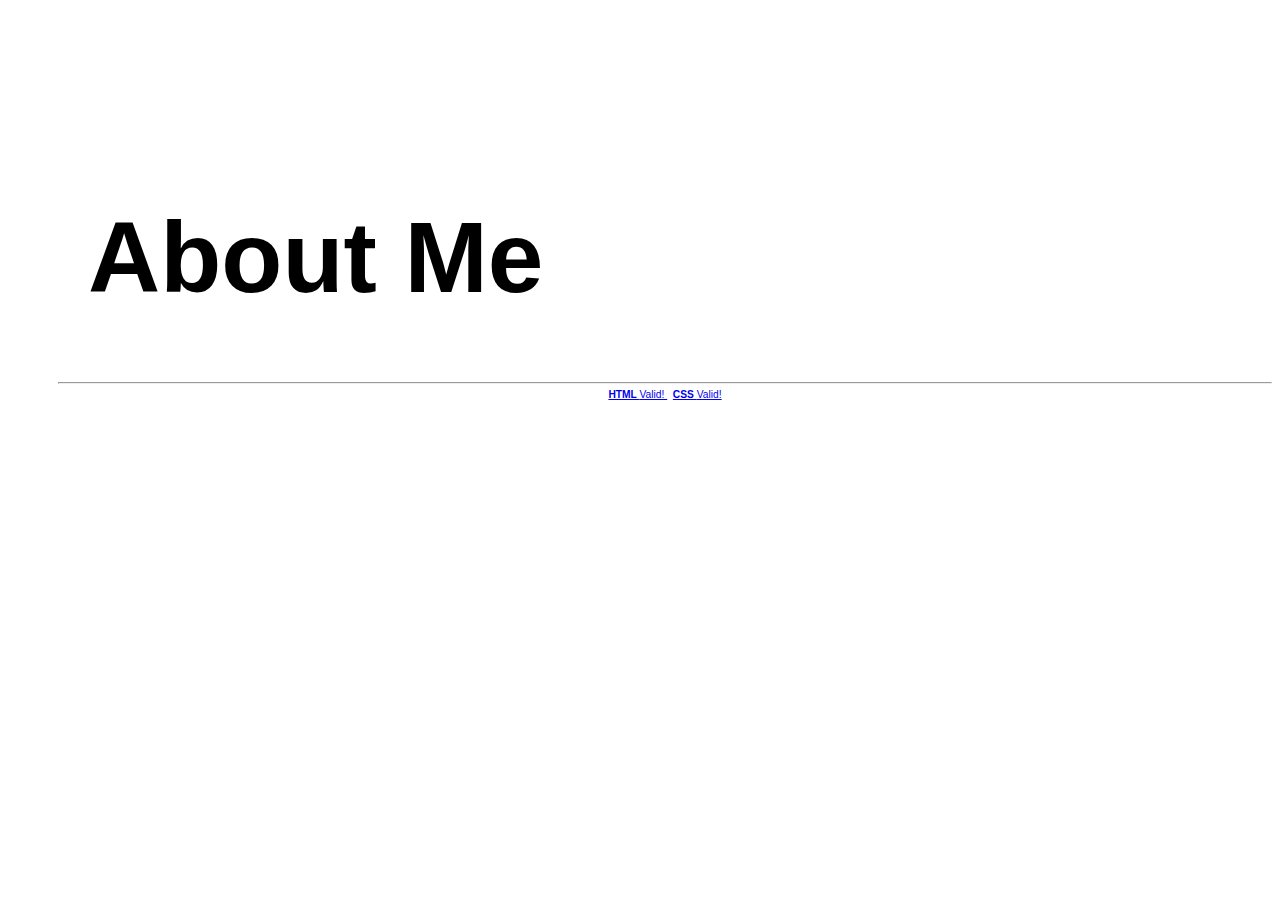
<file: about.html>
<!DOCTYPE html>
<html lang="en">
    <head>
        <meta charset="utf-8">
        <meta name="Description" content="Sample Website for learning HTML5 and CSS3">
        <link rel="stylesheet" type="text/css" href="css/style.css">
        <title>About Me</title>
        <script>
            function init() {
                var loc = window.location.href;
                var HTMLvalidLinkStr = 'http://validator.w3.org/check?uri=' + loc;
                var CSSvalidLinkStr = 'http://jigsaw.w3.org/css-validator/validator?uri=' +
                                        loc + '?profile=css3';
                document.getElementById("vLink1").setAttribute("href", HTMLvalidLinkStr);
                document.getElementById("vLink2").setAttribute("href", CSSvalidLinkStr);
            }
            window.onload = init;
        </script>
        <body>
            <h1>About Me</h1>
            <footer id="vLinks">
                <hr>
                <a id="vLink1">
                <strong> HTML </strong> Valid! </a> &nbsp; 
                <a id="vLink2">
                <strong> CSS </strong> Valid! </a>
            </footer>
        </body>
        
</html>
</file>
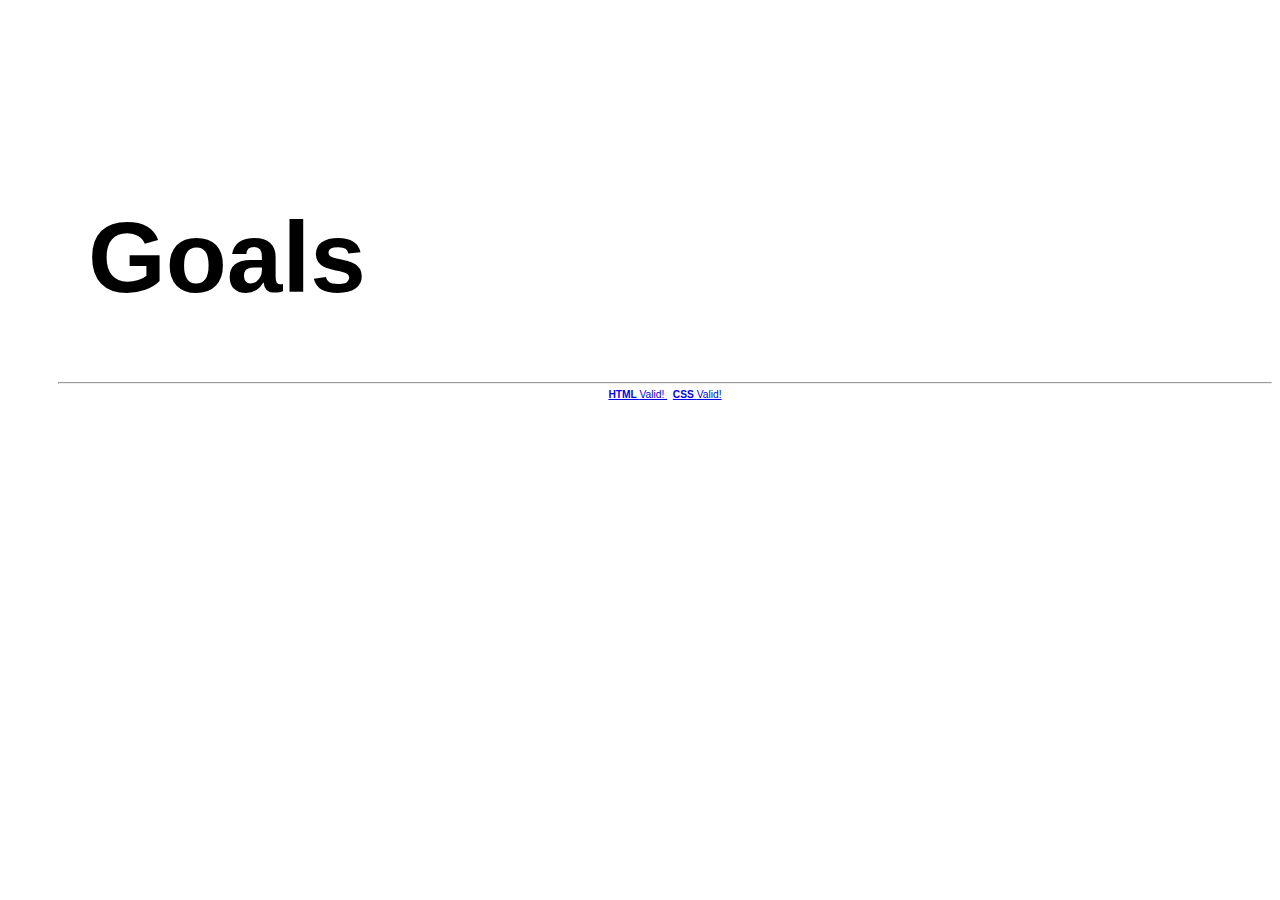
<file: goals.html>
<!DOCTYPE html>
<html lang="en">
    <head>
        <meta charset="utf-8">
        <meta name="Description" content="Sample Website for learning HTML5 and CSS3">
        <link rel="stylesheet" type="text/css" href="css/style.css">
        <title>Goals</title>
        <script>
            function init() {
                var loc = window.location.href;
                var HTMLvalidLinkStr = 'http://validator.w3.org/check?uri=' + loc;
                var CSSvalidLinkStr = 'http://jigsaw.w3.org/css-validator/validator?uri=' +
                                        loc + '?profile=css3';
                document.getElementById("vLink1").setAttribute("href", HTMLvalidLinkStr);
                document.getElementById("vLink2").setAttribute("href", CSSvalidLinkStr);
            }
            window.onload = init;
        </script>
        <body>
            <h1>Goals</h1>
            <footer id="vLinks">
                <hr>
                <a id="vLink1">
                <strong> HTML </strong> Valid! </a> &nbsp; 
                <a id="vLink2">
                <strong> CSS </strong> Valid! </a>
            </footer>
        </body>
        
</html>
</file>
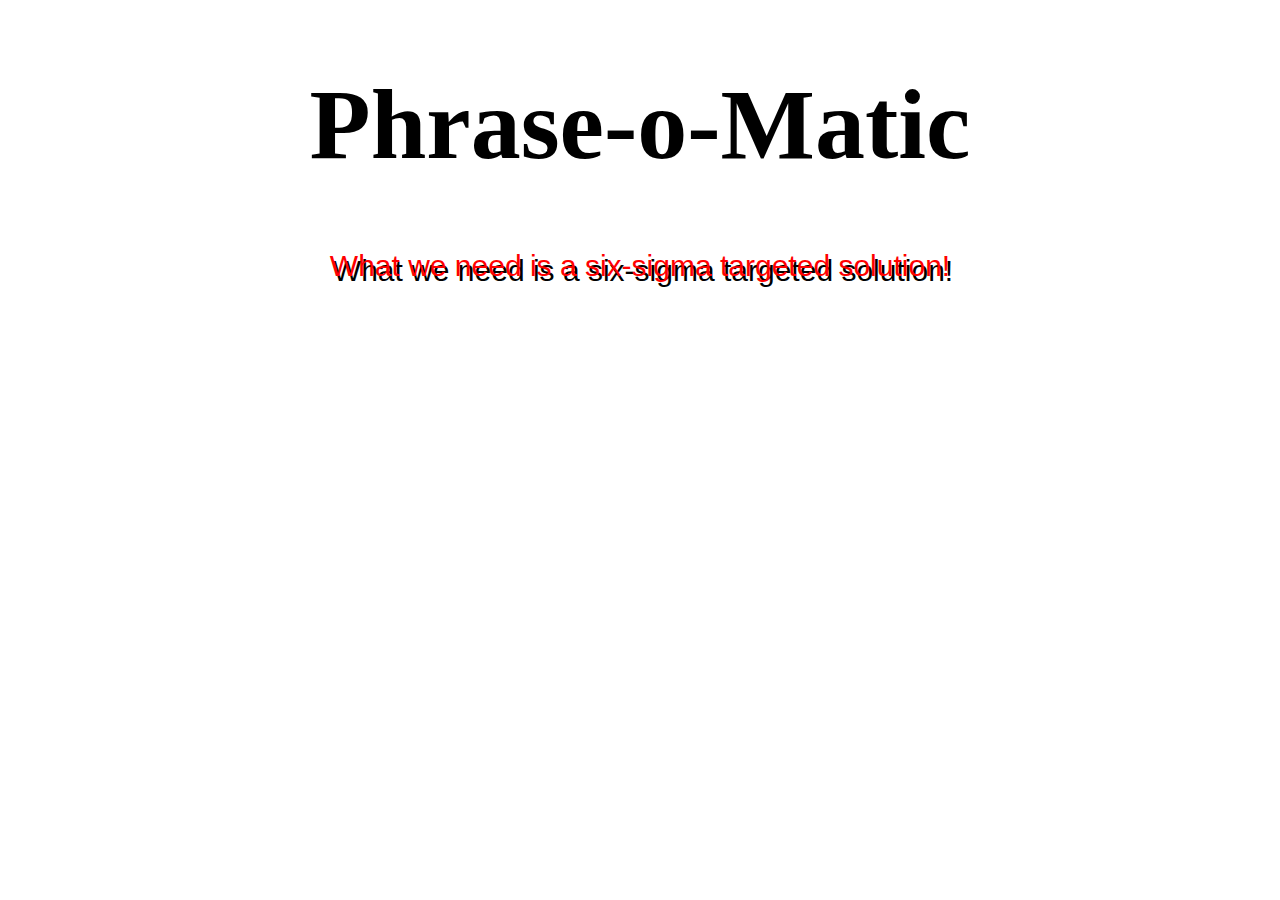
<file: javascript/buzzwords/buzzwords.html>
<!DOCTYPE html>
<html lang="en">
<head>
    <meta charset="utf-8">
    <title>Phrase-o-Matic</title>
    <script src="index.js"></script>
    <link rel="stylesheet" href="style.css">
</head>
<body>
    <header>
        <h1>Phrase-o-Matic</h1>
    </header>
    <main>
        <p>
        What we need is a <span id="word1"></span> <span id="word2"></span> 
        <span id="word3"></span>!
        </p>
    </main>
</body>
</html>
</file>
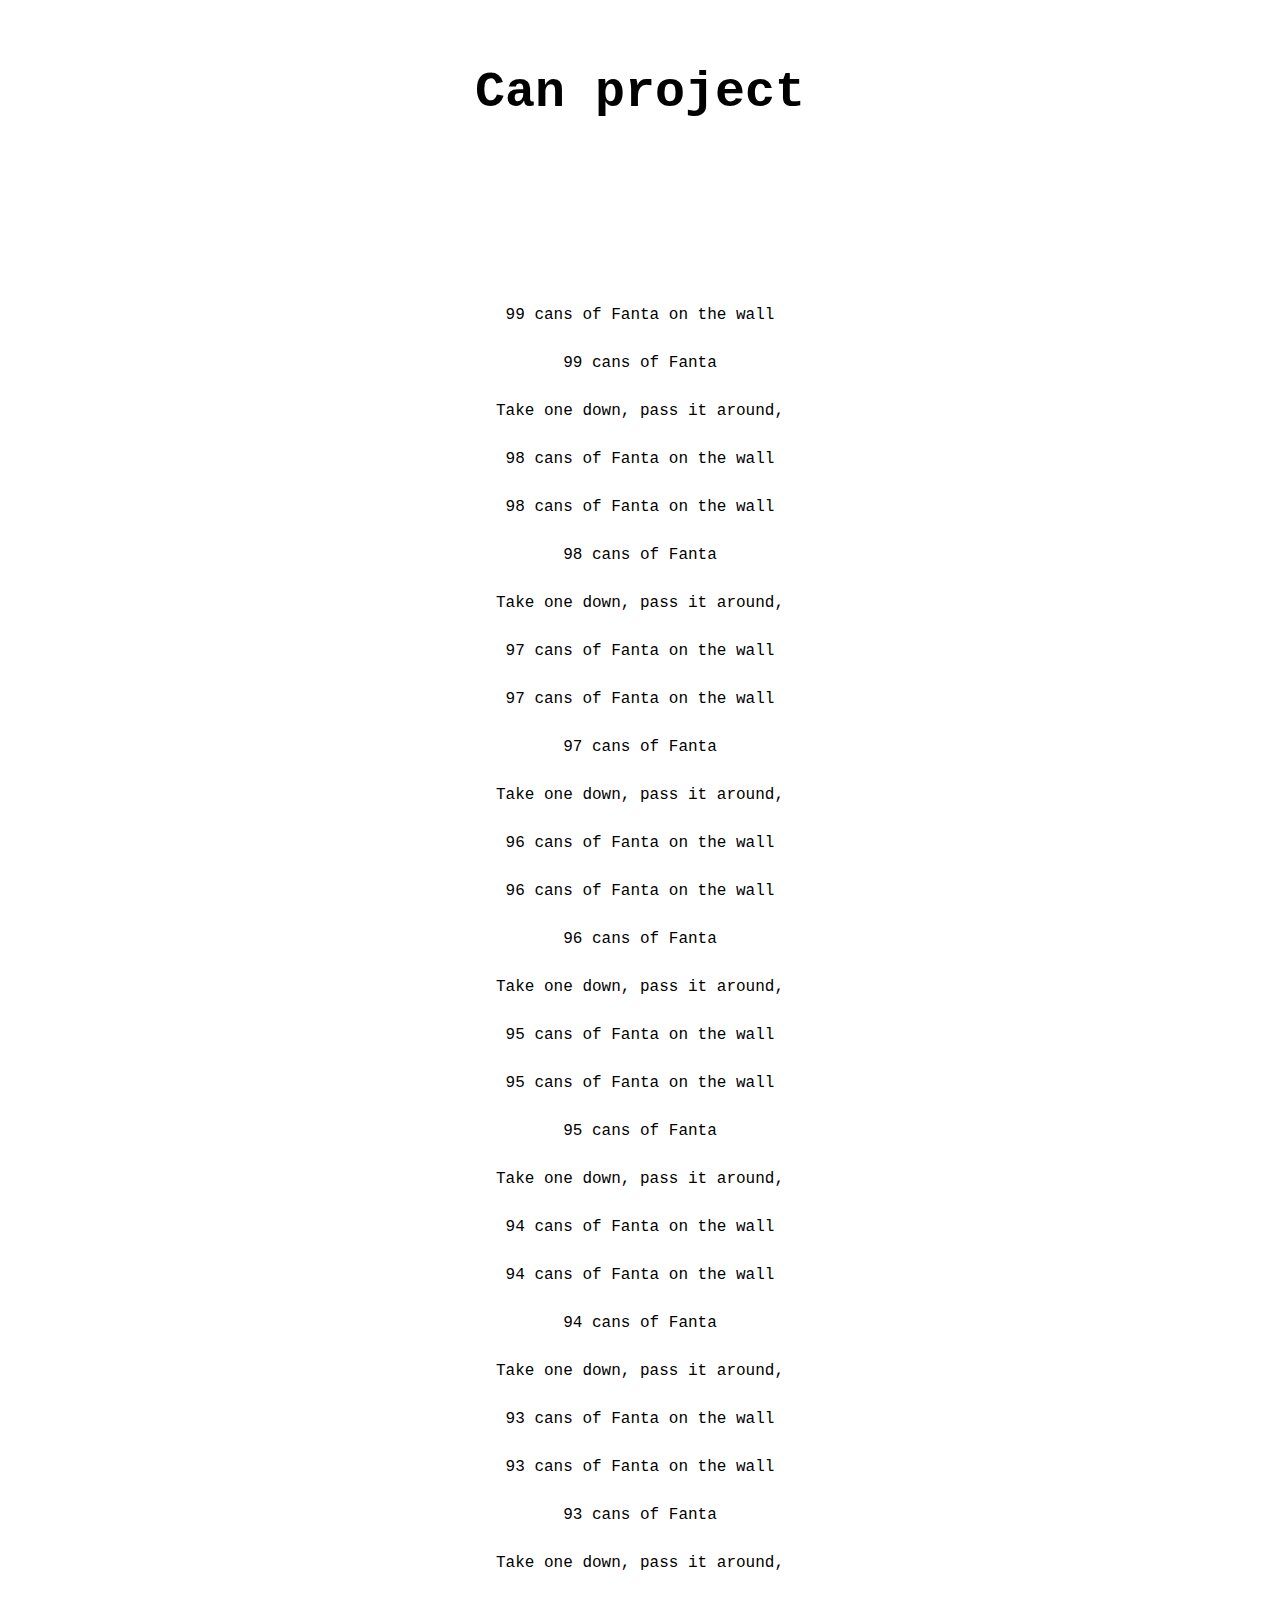
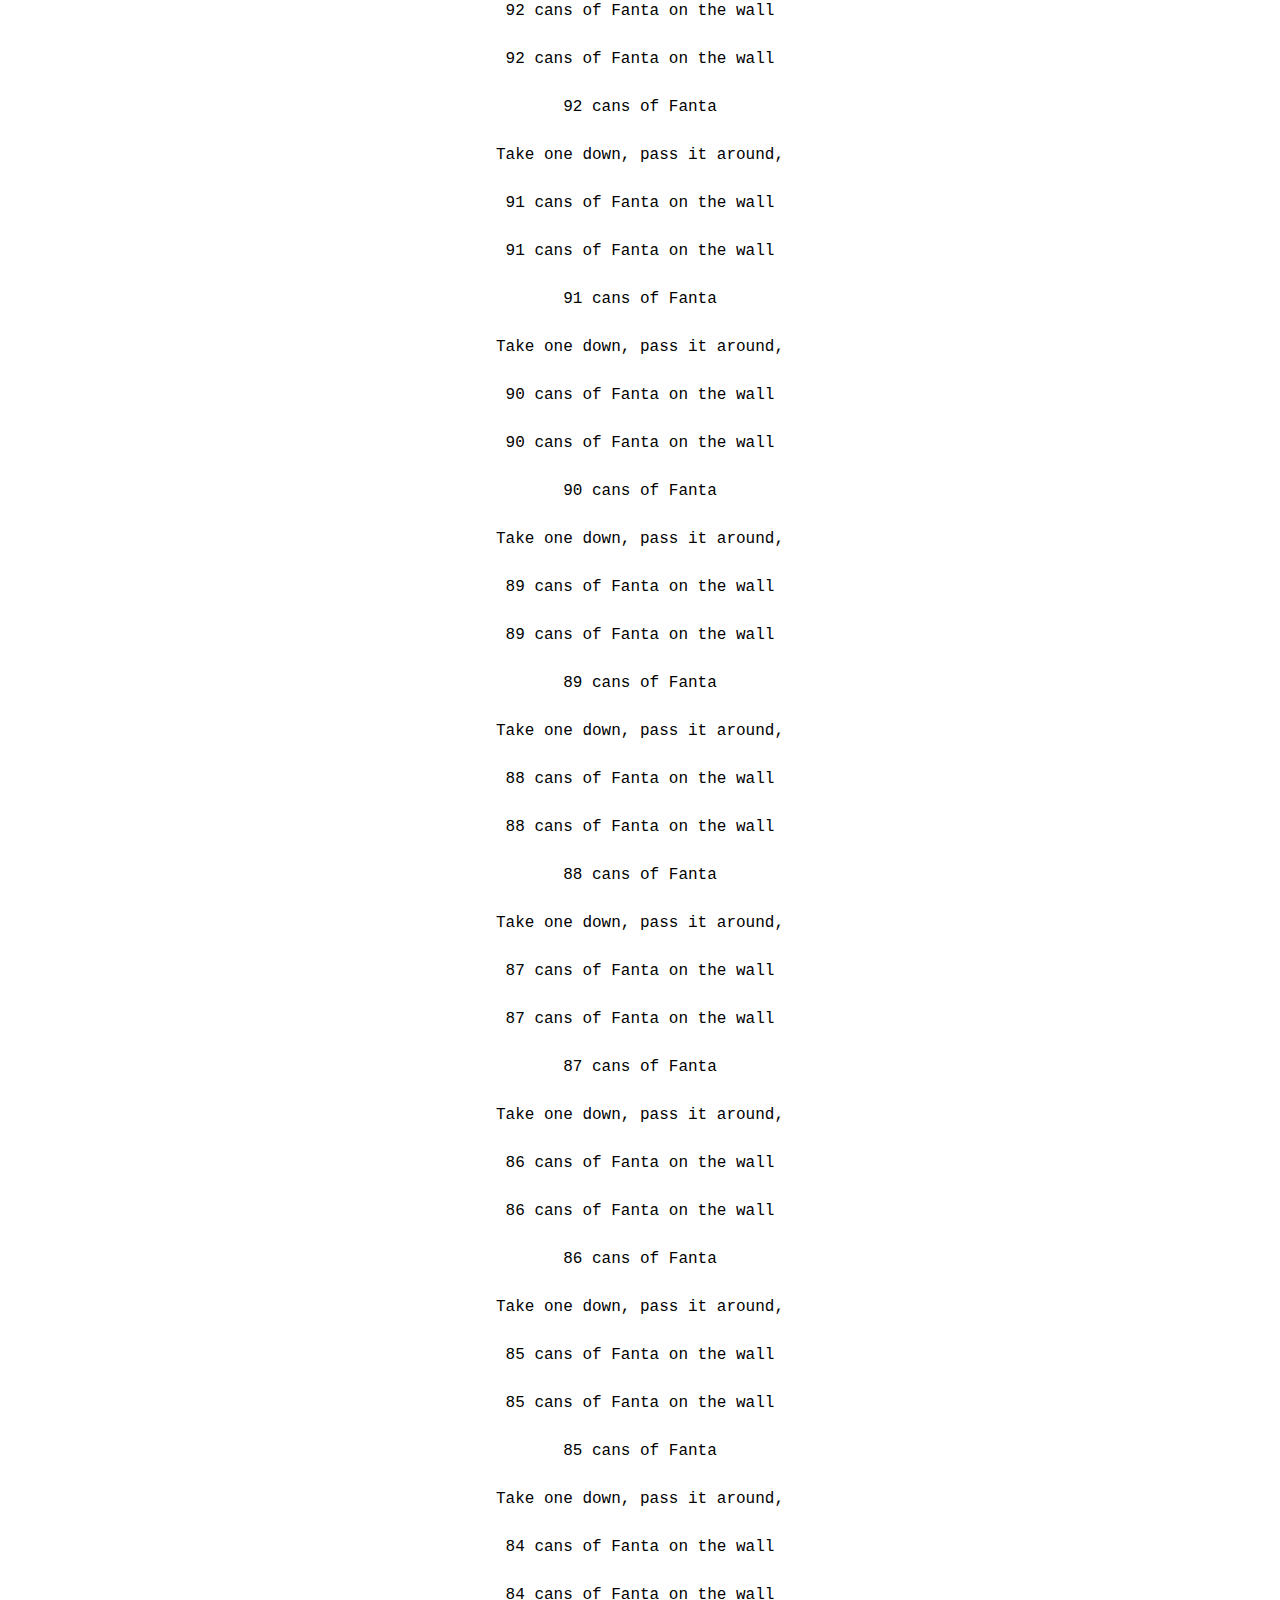
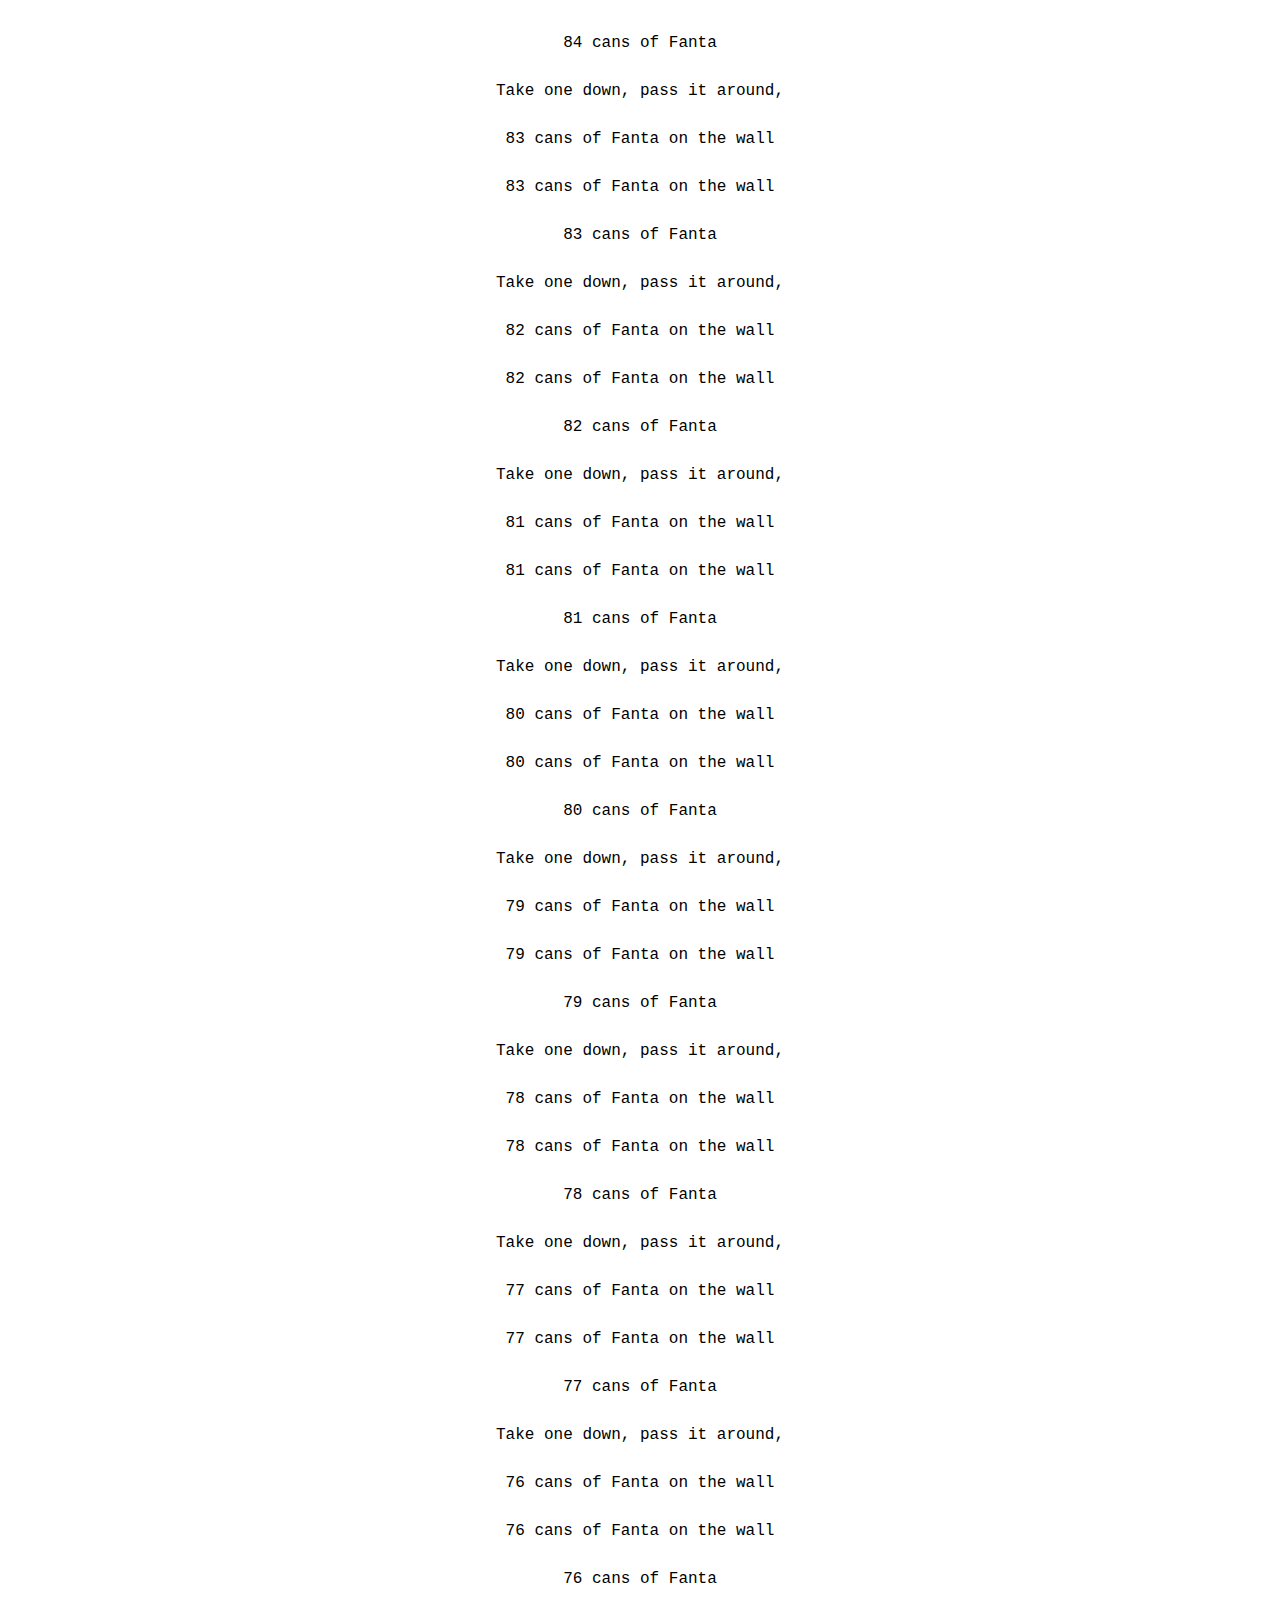
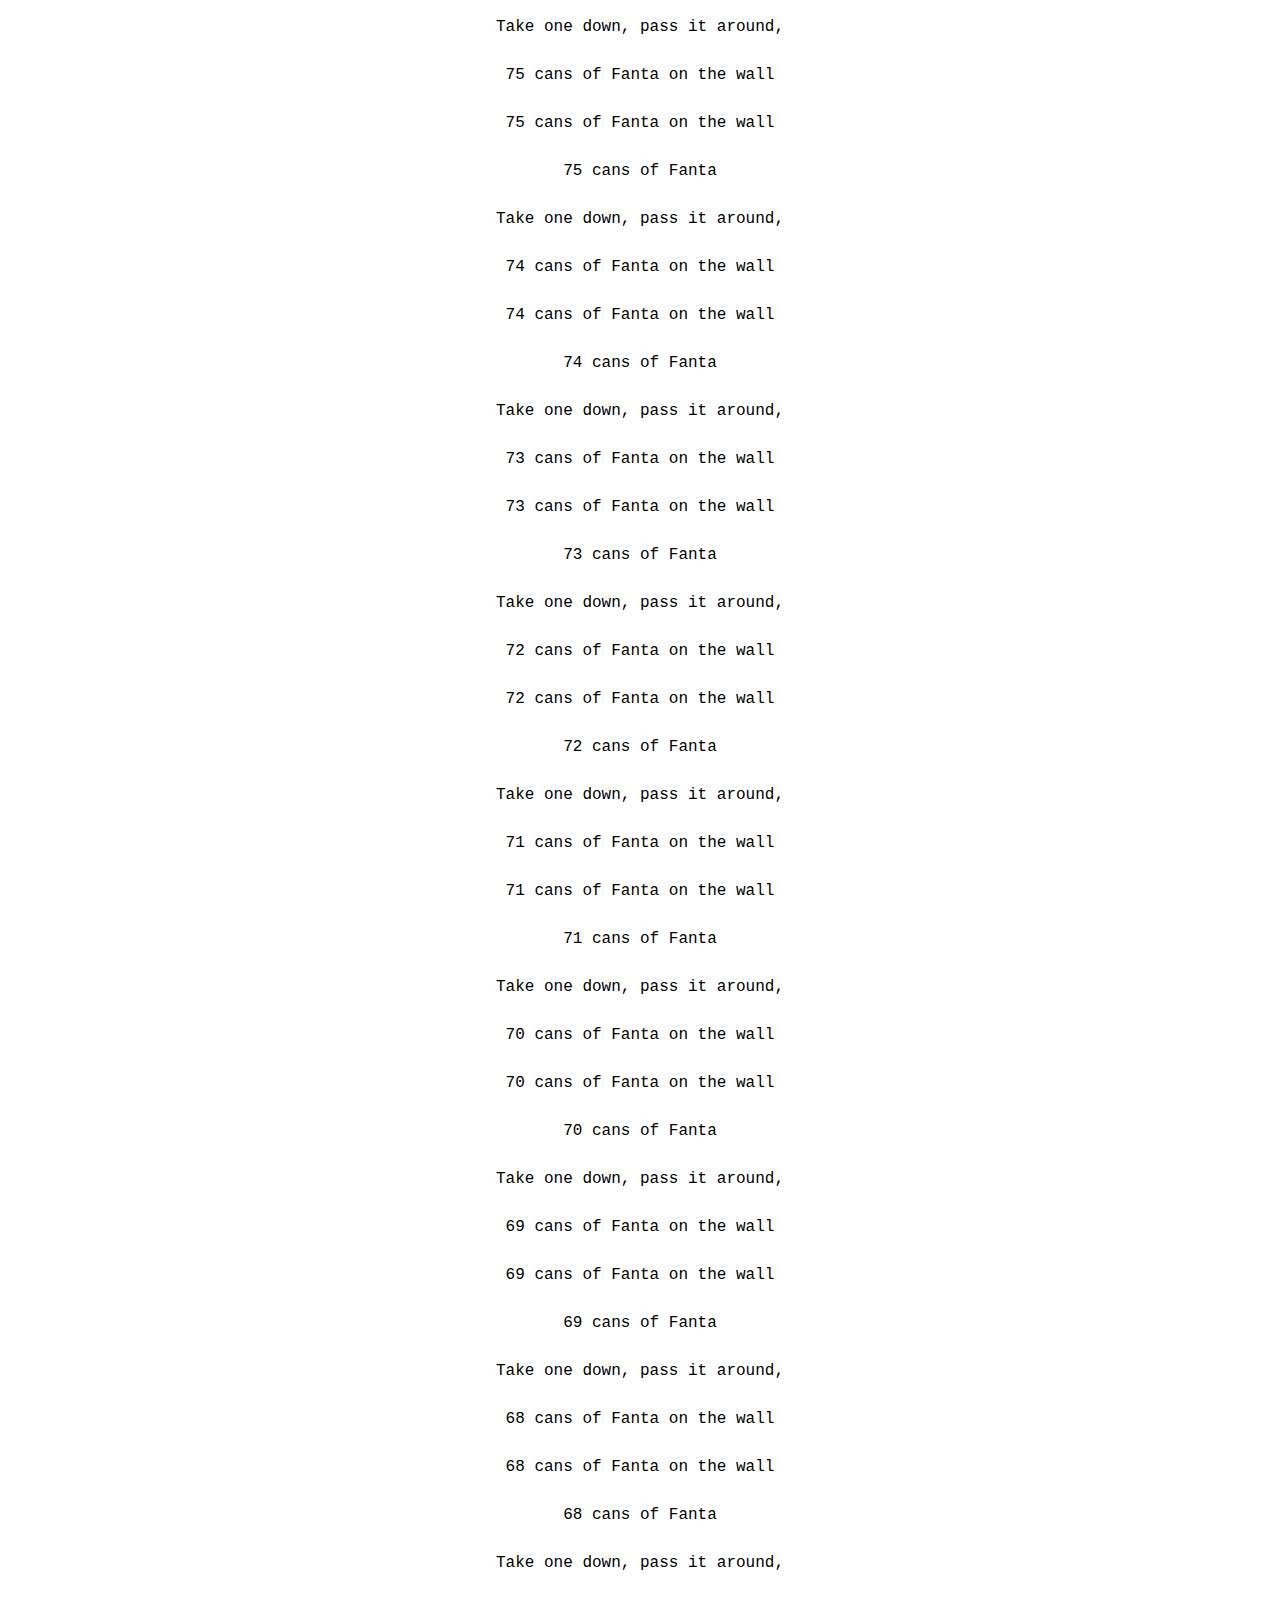
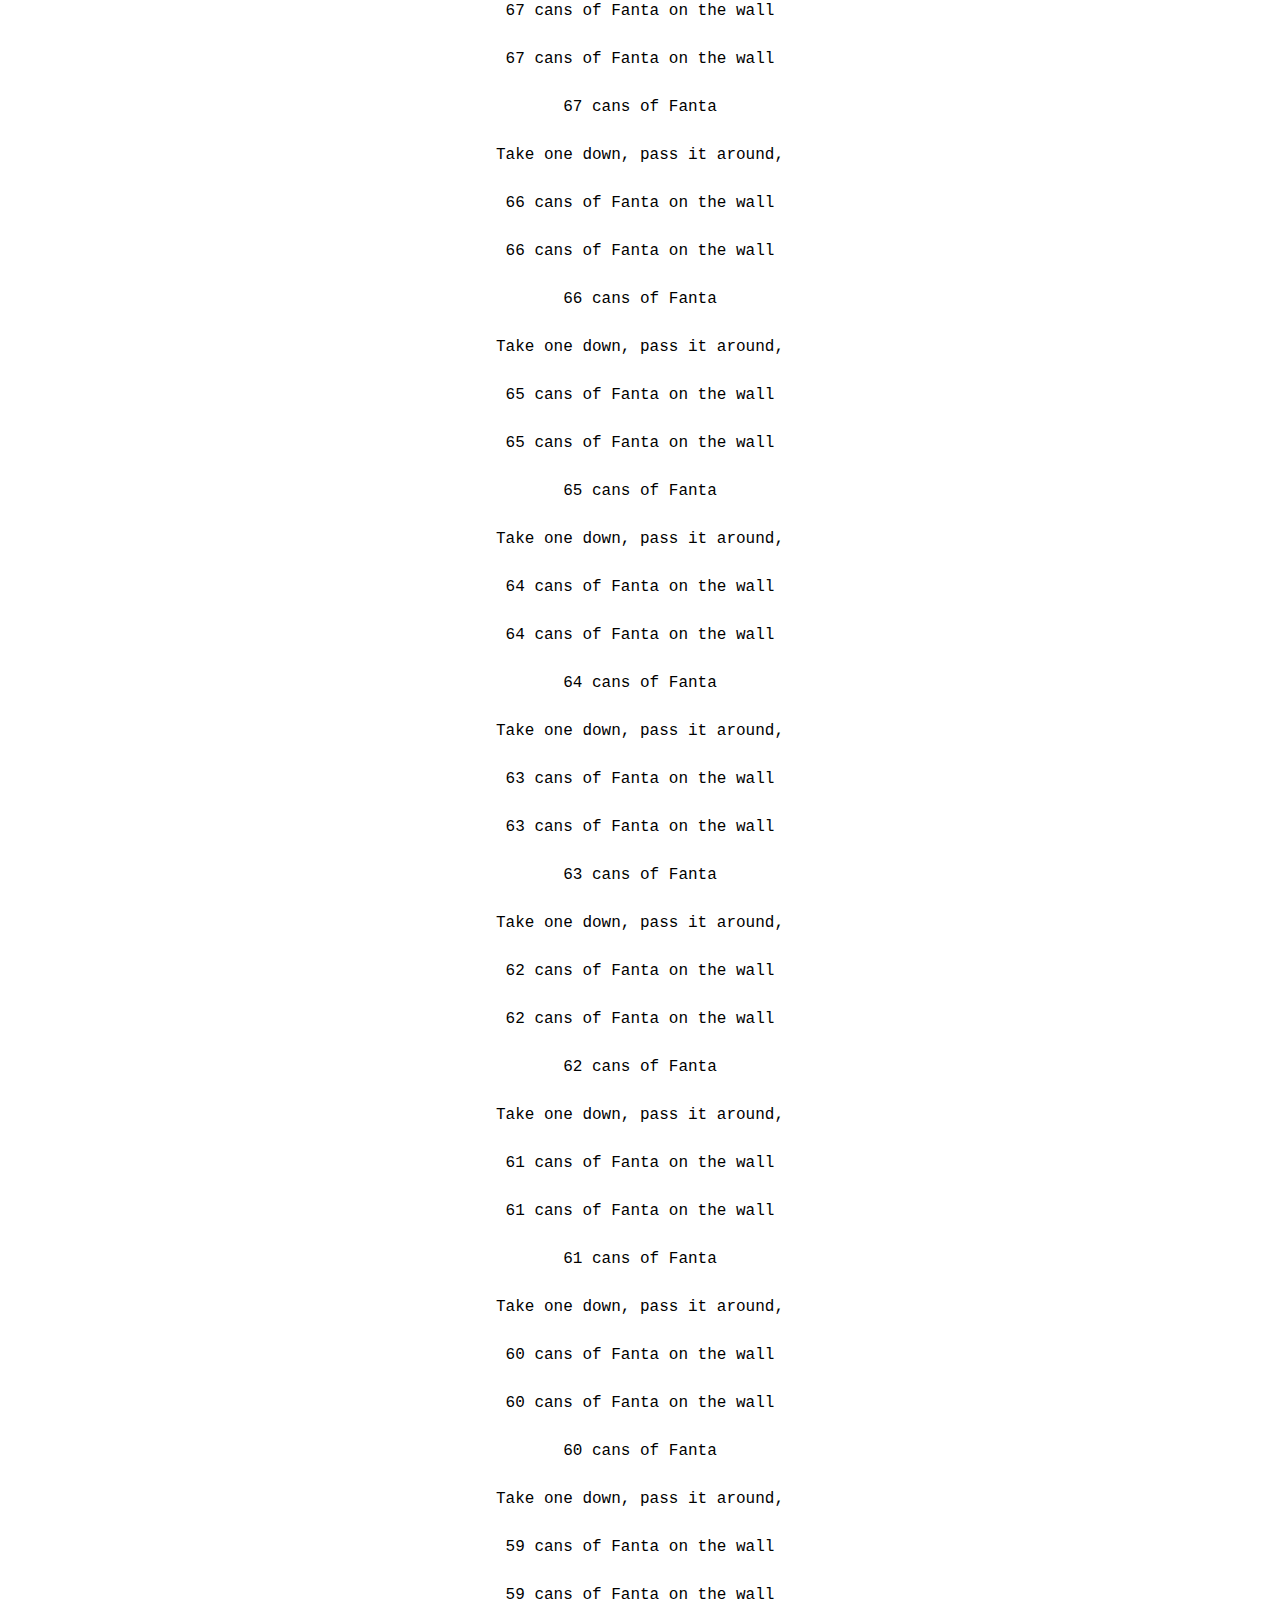
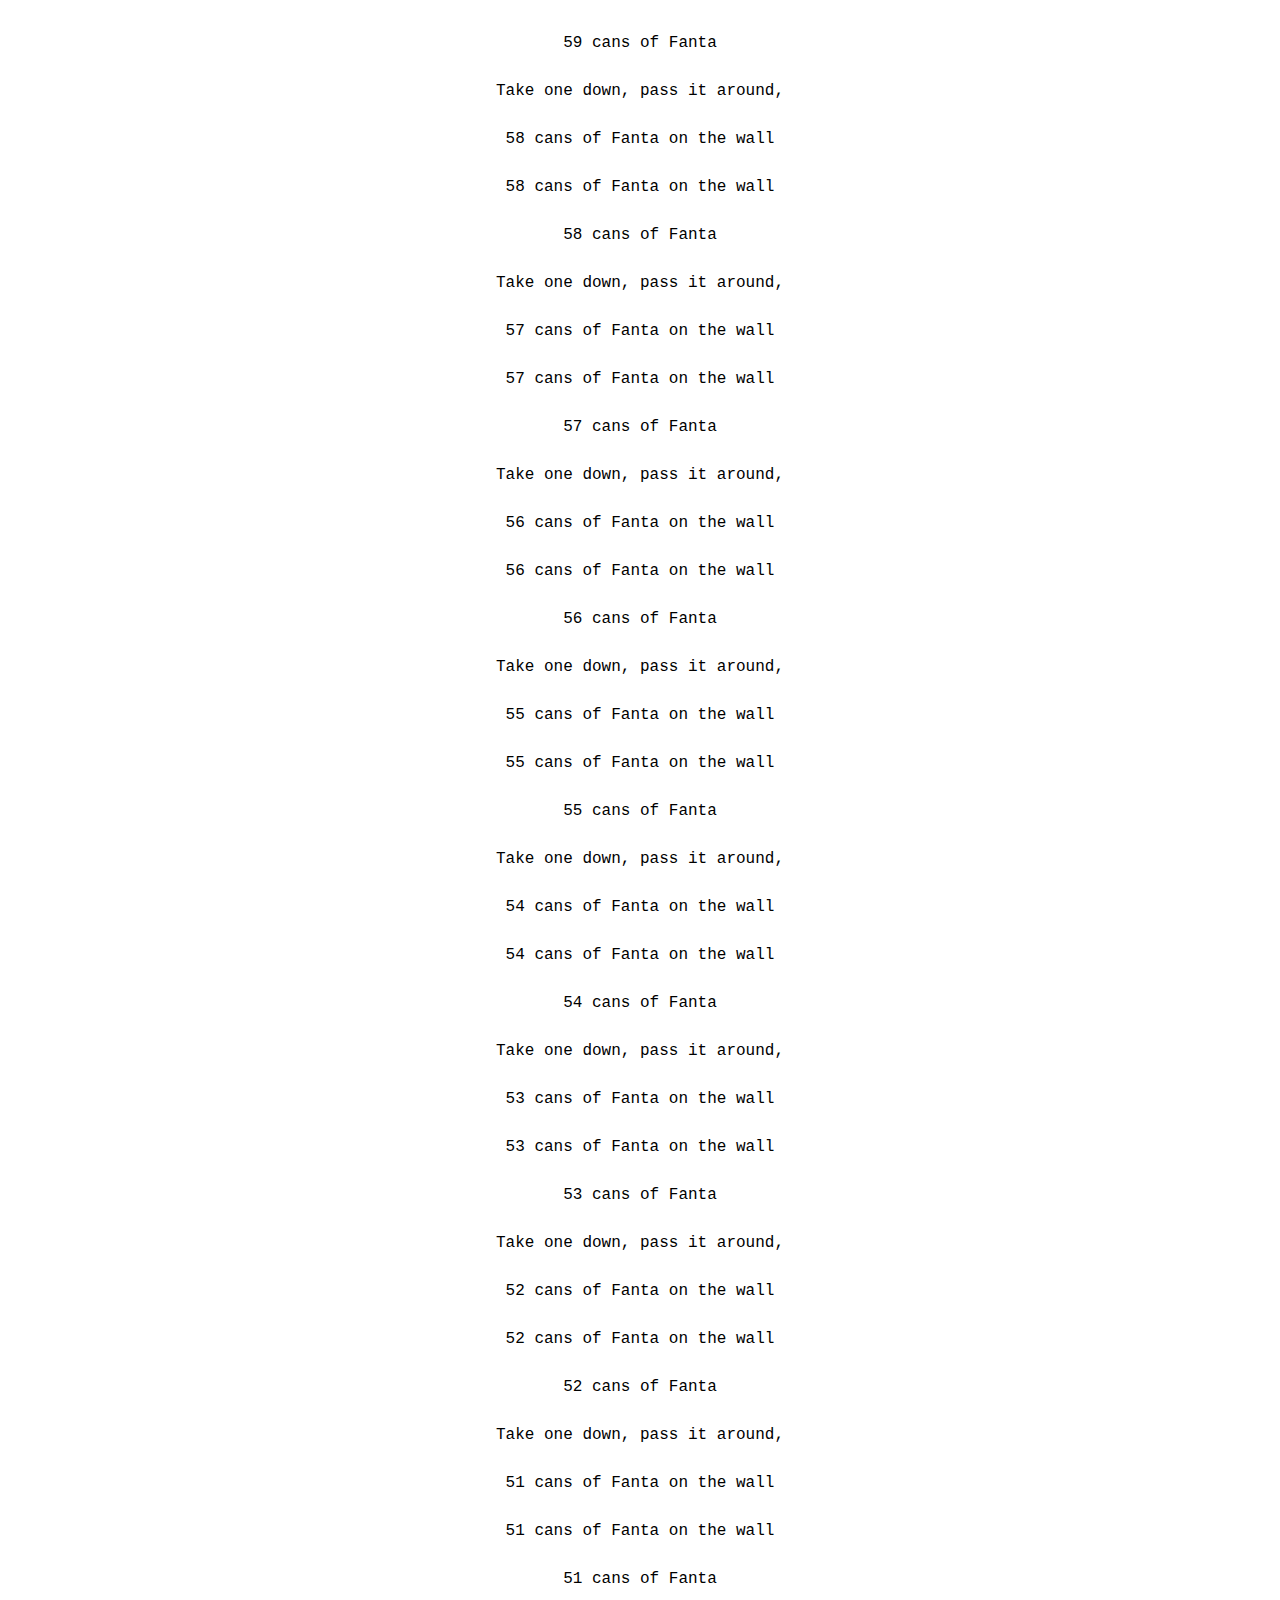
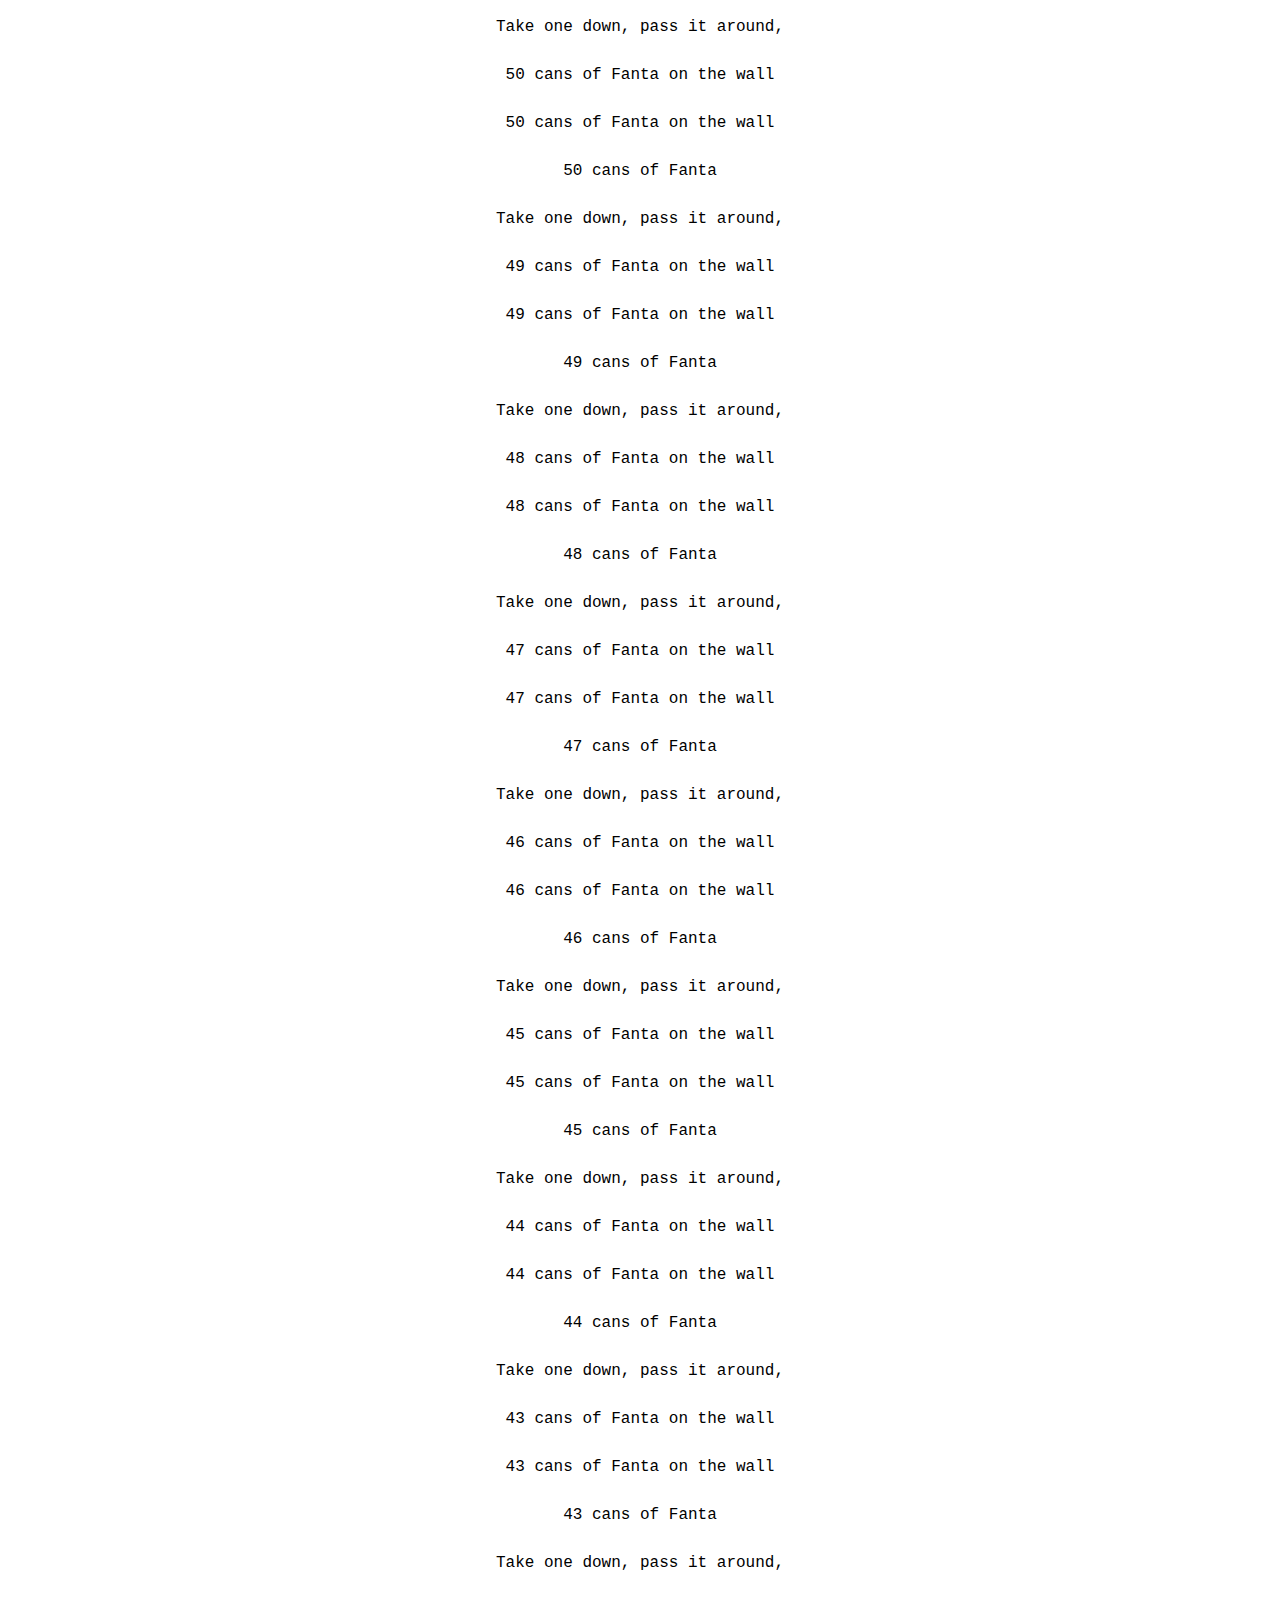
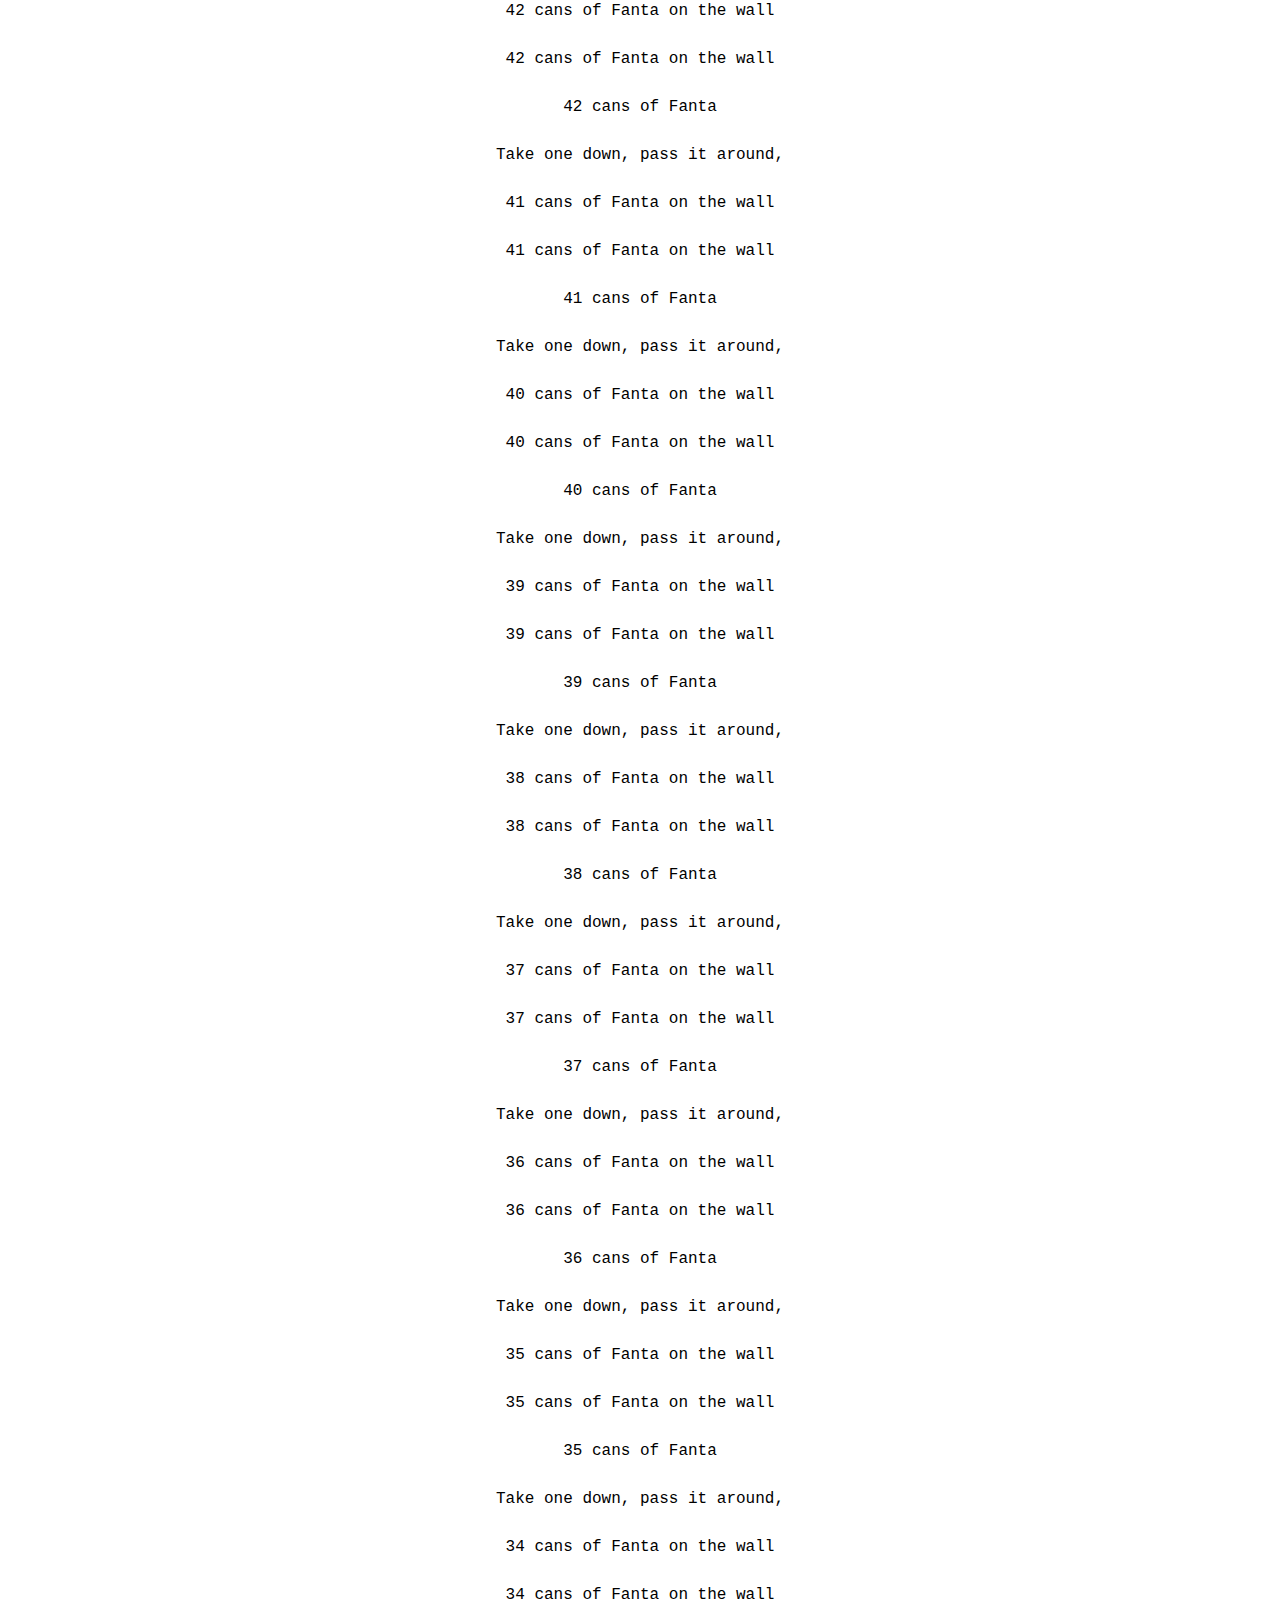
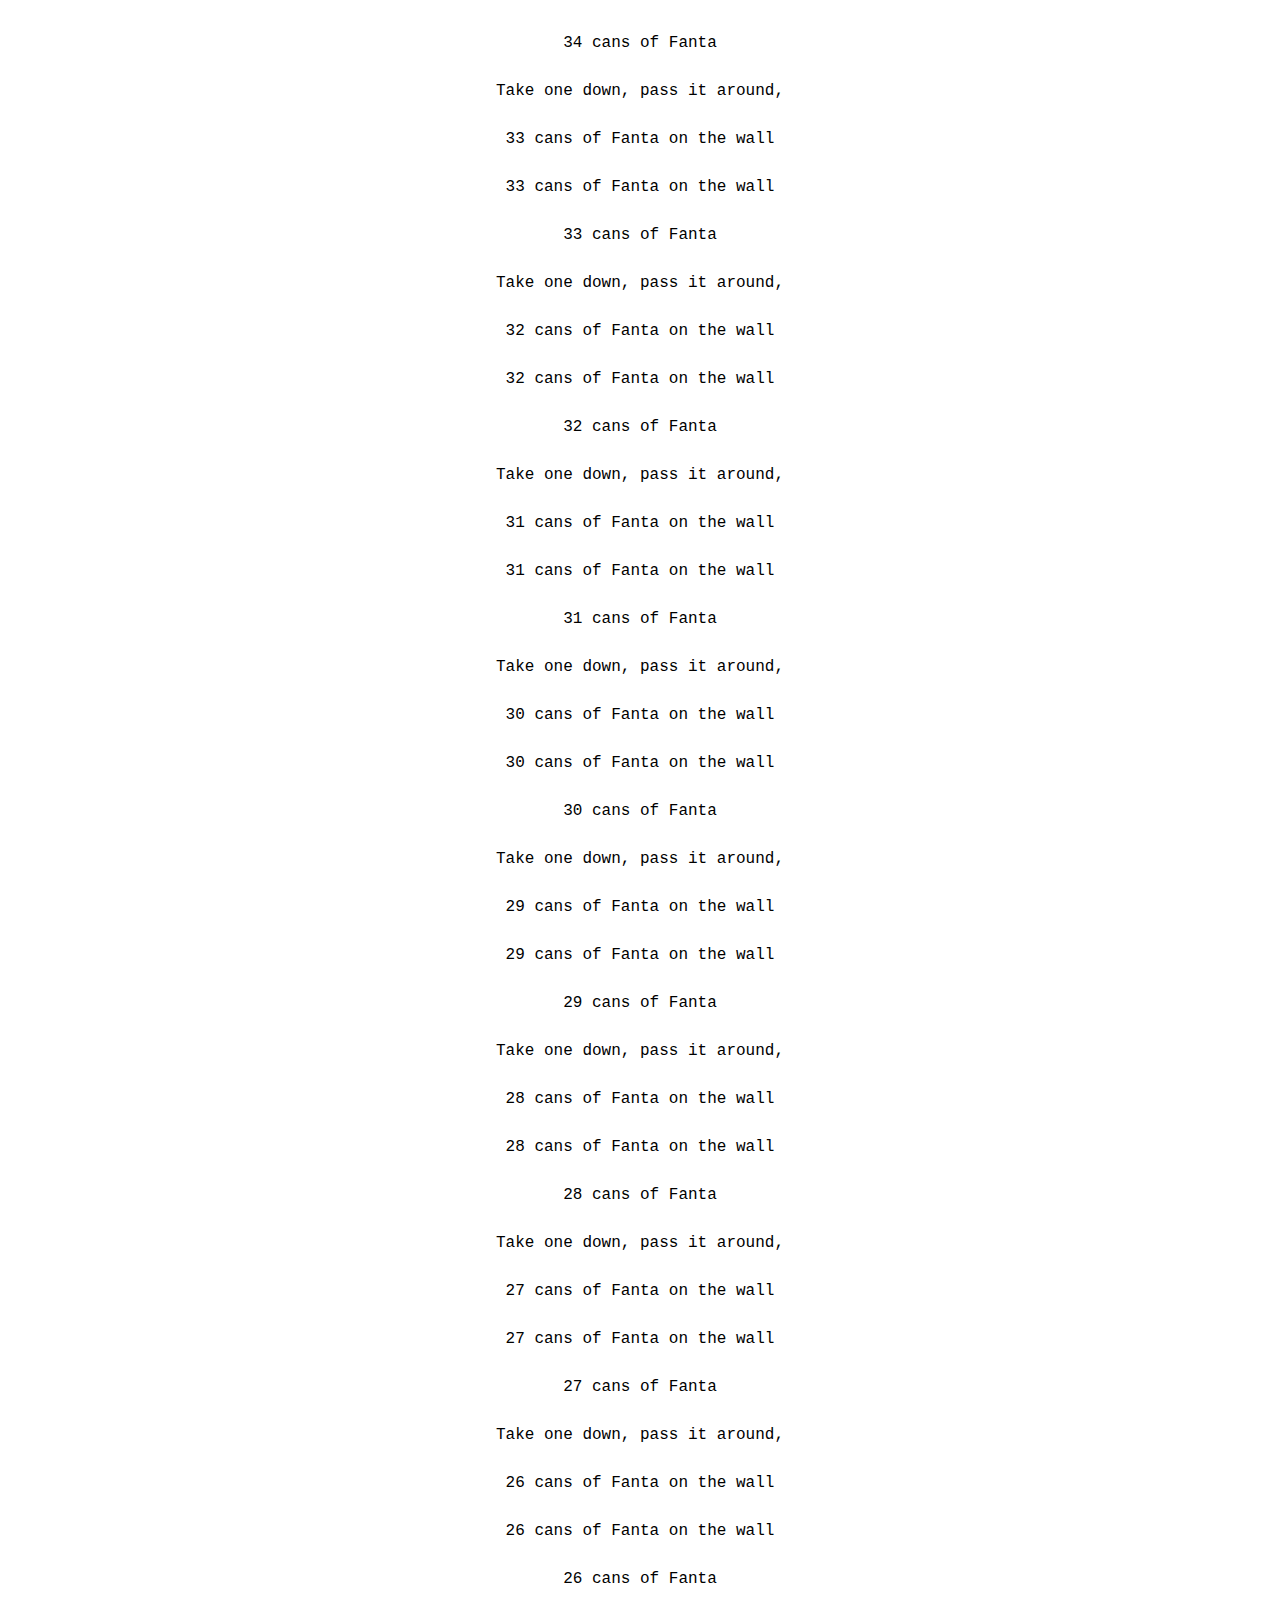
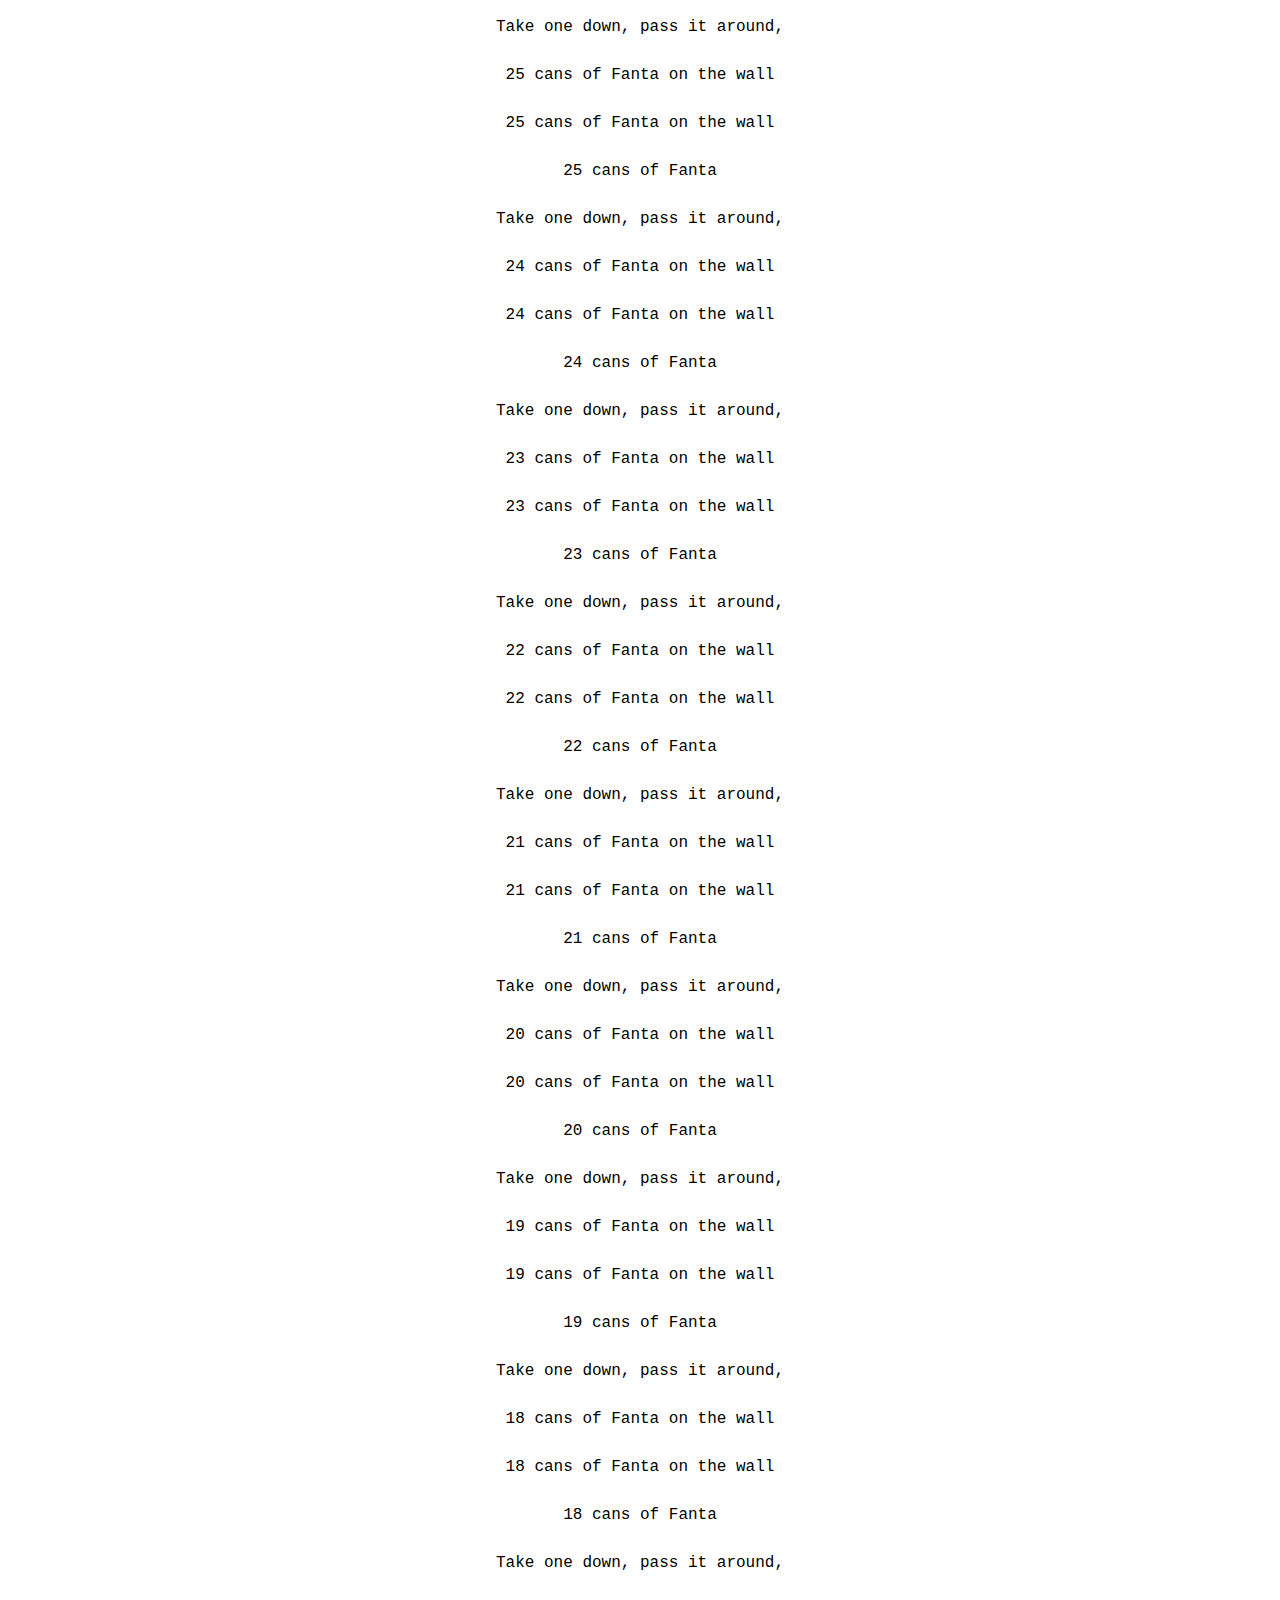
<file: javascript/ninetynine/ninetynine.html>
<!DOCTYPE html>
<html lang="en">
<head>
    <meta charset="UTF-8">
    <link rel="stylesheet" href="style.css">
    <title>Can project</title>
</head>
<body>
    <h1>Can project</h1>
    <main id="song"></main>
    <script src="main.js"></script>
</body>
</html>
</file>
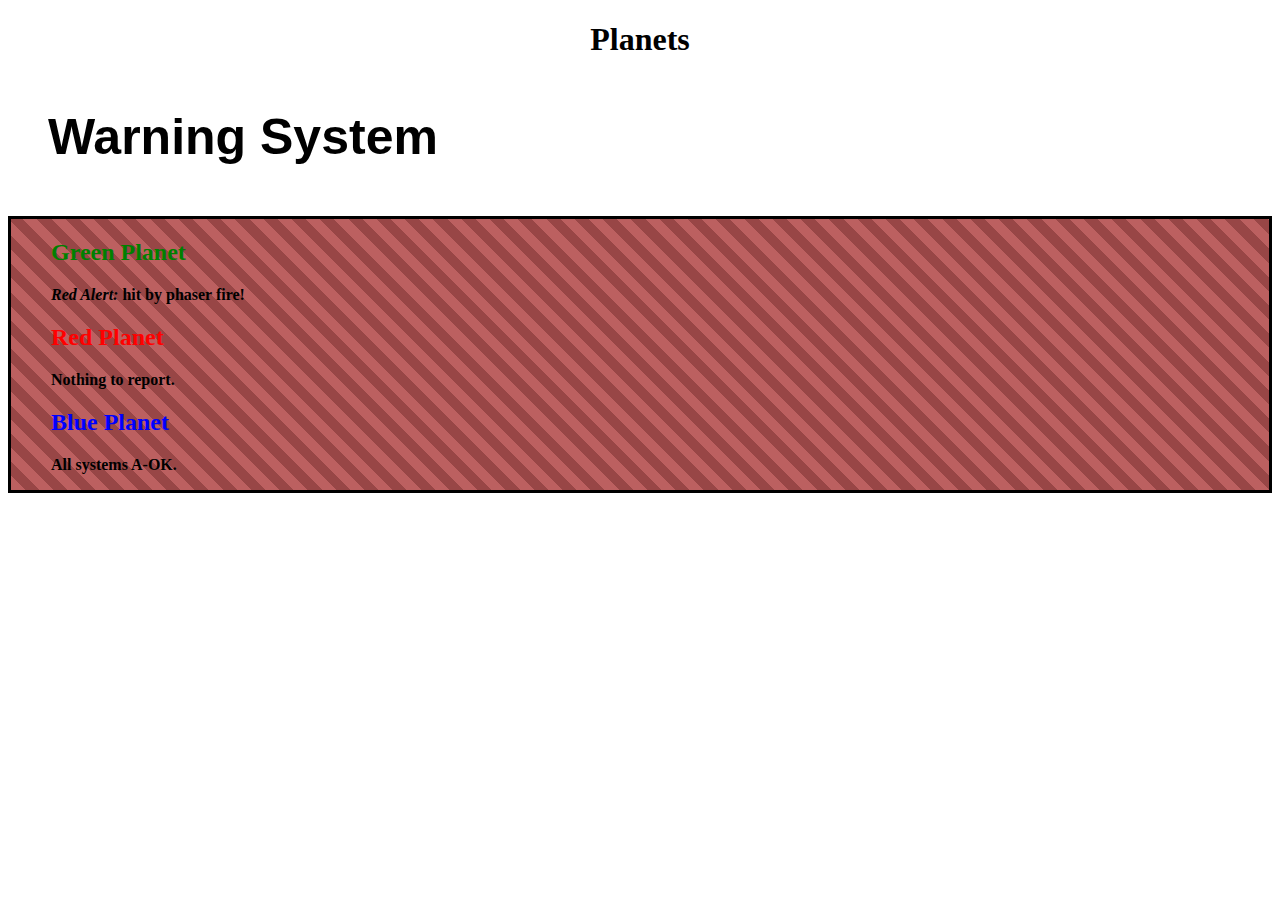
<file: javascript/planets/planets.html>
<!DOCTYPE html>
<html lang="en">
<head>
    <meta charset="utf-8">
    <link rel="stylesheet" type="text/css" href="style.css">
    <title>Planets</title>
    <script src="main.js"></script>
</head>
<body>
    <header>
        <h1>Planets</h1>
    </header>
    <main>
        <p id="warning">Warning System</p>
        <div class="planets">
            <h2 id="green">Green Planet</h2>
            <p id="greenplanet">
                All is well.
            </p>

            <h2 id="red">Red Planet</h2>
            <p id="redplanet">
                Nothing to report.
            </p>

            <h2 id="blue">Blue Planet</h2>
            <p id="blueplanet">
                All systems A-OK.
            </p>
        </div>
    </main>
</body>
</html>
</file>
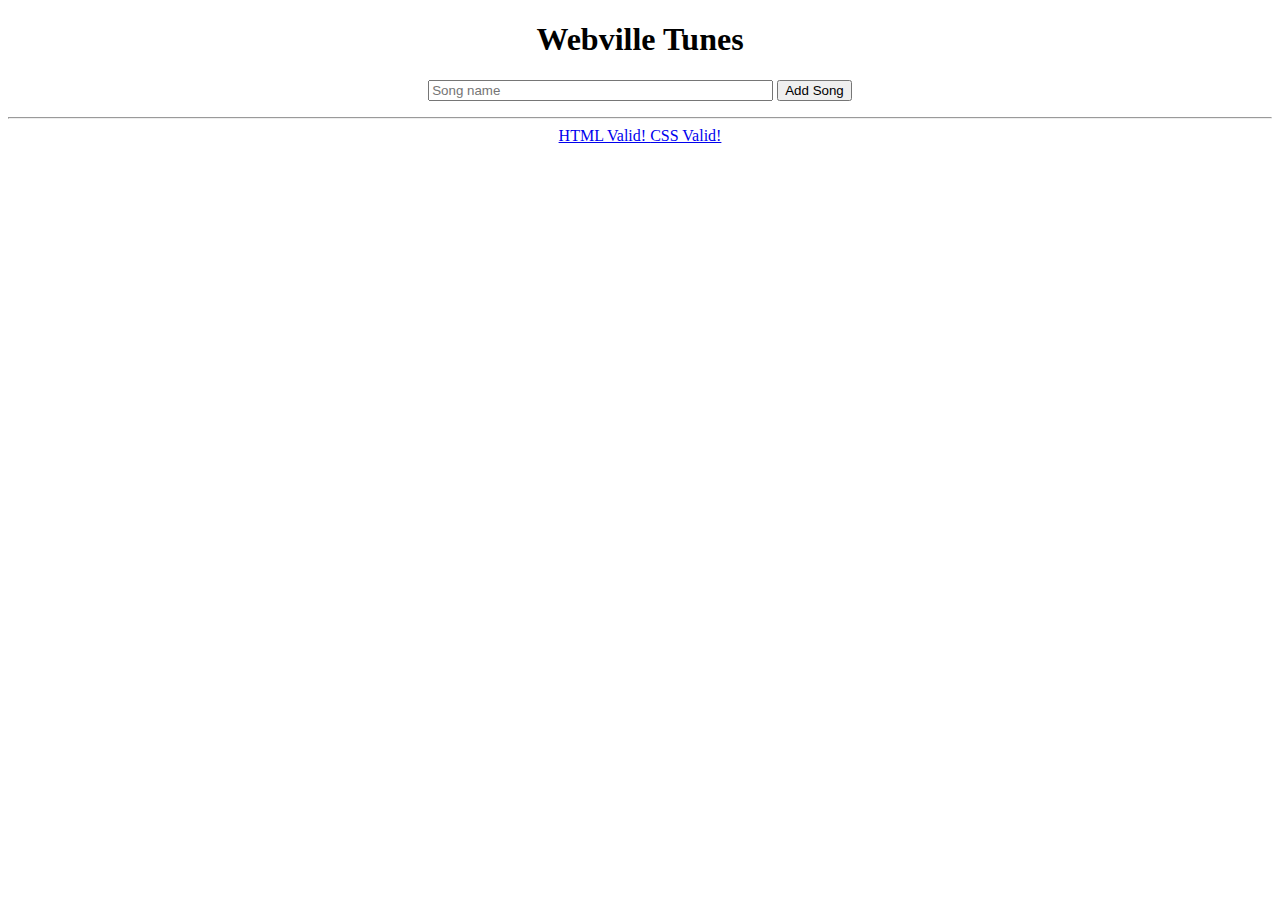
<file: javascript/webville/tunes.html>
<!DOCTYPE html>
<html lang="en">
<head>
    <title>Webville Tunes</title>
    <meta charset="utf-8">
    <script src="js/playlist.js"></script>
    <script src="js/playlist_store.js"></script>
    <link rel="stylesheet" href="css/playlist.css">
    
</head>
<body>
    <h1>Webville Tunes</h1>
    <form>
        <input type="text" id="songTextInput" size="40" placeholder="Song name">
        <input type="button" id="addButton" value="Add Song">
    </form>

    <ul id="playlist"></ul>

</body>
<footer id="vLinks">
    <hr>
    <a id="vLink1">HTML Valid! </a> 
    <a id="vLink2">CSS Valid! </a>
</footer>
</html>
</file>
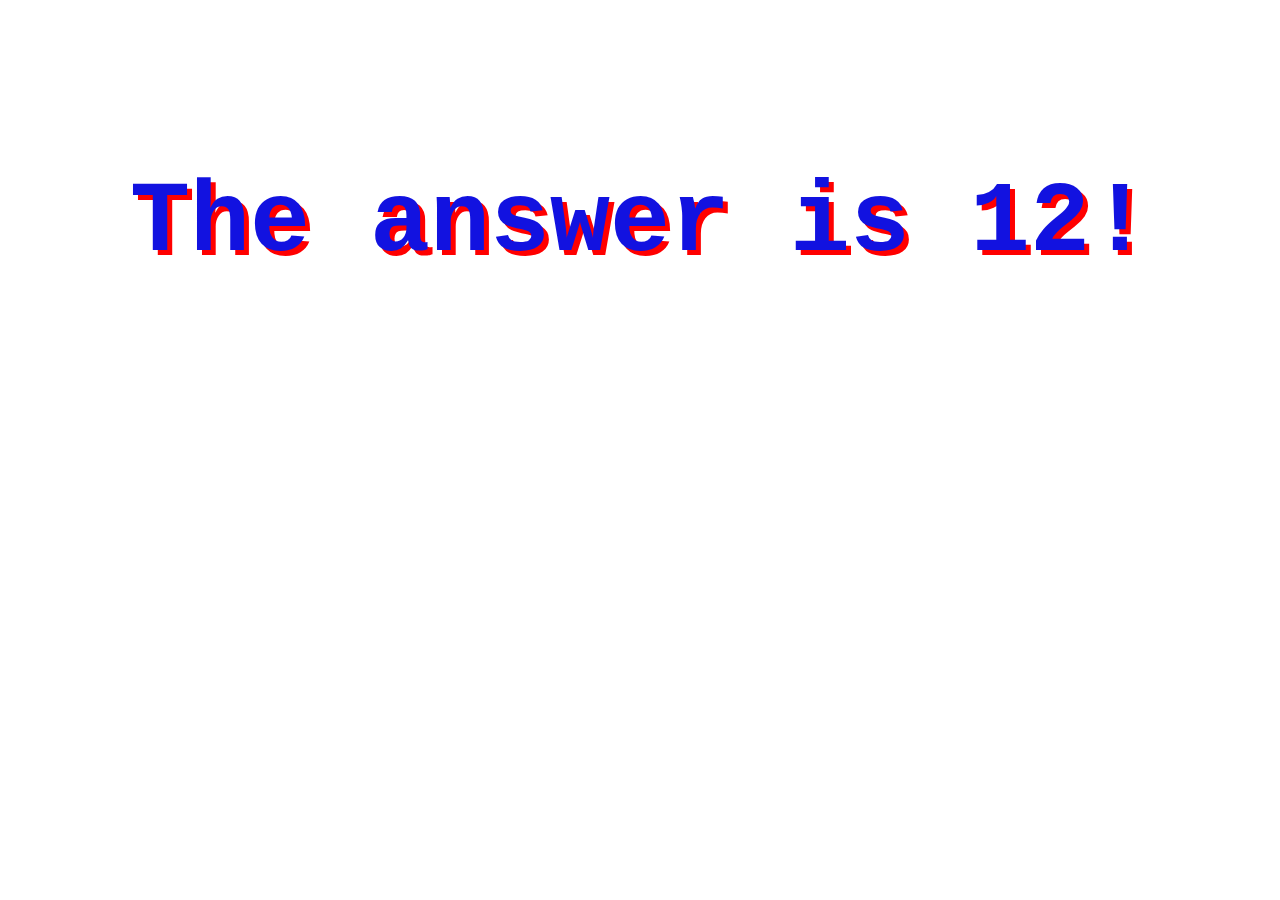
<file: javascript/week4/1.html>
<!DOCTYPE html>
<html lang="en">
<head>
    <meta charset="UTF-8">
    <meta http-equiv="X-UA-Compatible" content="IE=edge">
    <meta name="viewport" content="width=device-width, initial-scale=1.0">
    <title>Casting Variables</title>
</head>
<style>
h1 {
    text-align: center;
    padding: 100px;
    font-size: 100px;
    color: rgb(18, 18, 224);
    font-family: 'Courier New', Courier, monospace;
    /* Black shadow with 10px blur */
    text-shadow: 5px 5px red;

}
</style>
<script>
function myFunction() {
    let a = 1;
    let b = 2;
    var c = "The answer is " + a + b;
    const header = document.getElementById("answer"); 
    header.innerHTML = c + '!';
}
</script>
<body onload="myFunction();">
    <h1 id="answer"></h1>
</body>
</html>
</file>
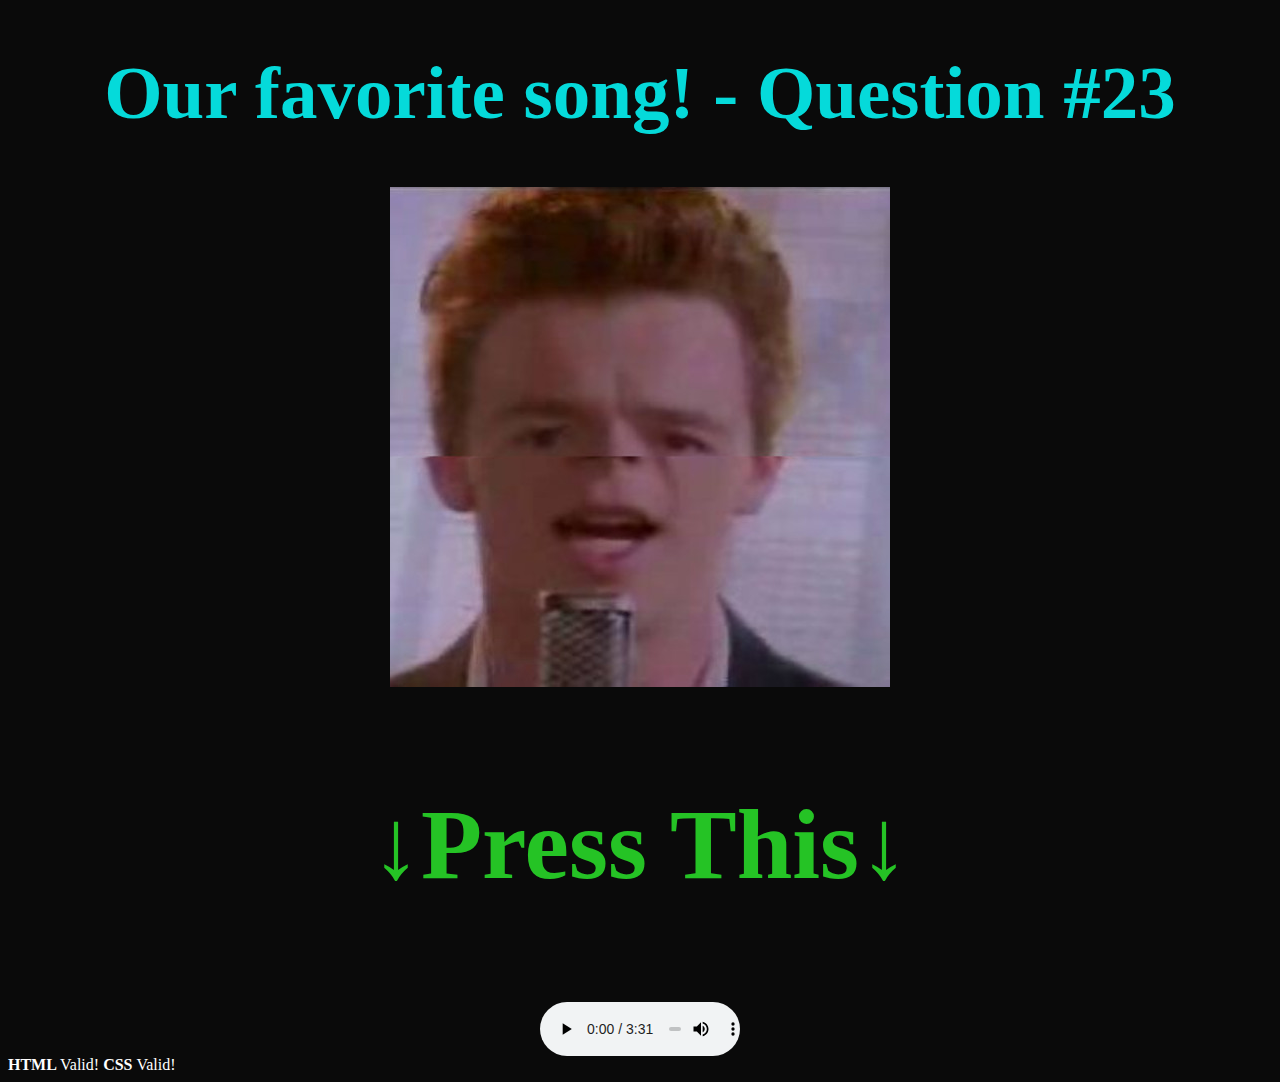
<file: javascript/week4/2.html>
<!DOCTYPE html>
<html lang="en">
<head>
    <meta charset="UTF-8">
    <meta http-equiv="X-UA-Compatible" content="IE=edge">
    <meta name="viewport" content="width=device-width, initial-scale=1.0">
    <title>Document</title>
</head>
<script>
    function init() {
        var loc = window.location.href;
        var HTMLvalidLinkStr = 'http://validator.w3.org/check?uri=' + loc;
        var CSSvalidLinkStr = 'http://jigsaw.w3.org/css-validator/validator?uri=' +
                                loc + '?profile=css3';
        document.getElementById("vLink1").setAttribute("href", HTMLvalidLinkStr);
        document.getElementById("vLink2").setAttribute("href", CSSvalidLinkStr);
    }
    window.onload = init;
</script>
<style>
    body {
        background-color: rgb(10, 10, 10);
    }

    div img {
        height: auto;
        flex: 1;
        max-width: 20%;
        padding-right: 300px;
        padding-top: 50px;
    }

    h1 {
        /* text-align: center; */
        font-family: Georgia, 'Times New Roman', Times, serif;
        font-size: 75px;
        color:rgb(5, 218, 218);
        /* padding-top: 300px; */
        text-align: center;
    }

    img {
        display: flex;
        margin-left: auto;
        margin-right: auto;
    }

    p {
        font-weight: 900;
        font-size: 100px;
        font-family: Georgia, 'Times New Roman', Times, serif;
        color: rgb(37, 195, 37);
        text-align: center;
    }

    audio {
        width: 200px;
        display: block;
        margin-left: auto;
        margin-right: auto;
        transition-duration: 1s;
        transition-delay: 0.3s;

    }

    audio:hover {
        padding-left: 30px;
        width: 30%;
        color: blue;
    }

    footer a {
        display: inline-block;
        color: white;
        text-decoration: none;
    }
</style>
<body>
    <!-- <h1>Our favorite song!</h1> -->
    <!-- <img src="rick.png" alt="rick astley"><br> -->
    <h1>Our favorite song! - Question #23</h1>
    <img src="rick.png">

    <p>↓Press This↓</p>
    <audio controls loop="autoplay">
        <!-- <source src="horse.ogg" type="audio/ogg"> -->
        <source src="song.mp3" type="audio/mpeg">
        Your browser does not support the audio tag.
    </audio>
    <footer id="vLinks">
        <a id="vLink1">
        <strong> HTML </strong> Valid! </a> 
        <a id="vLink2">
        <strong> CSS </strong> Valid! </a>
    </footer>
</body>
</html>
</file>
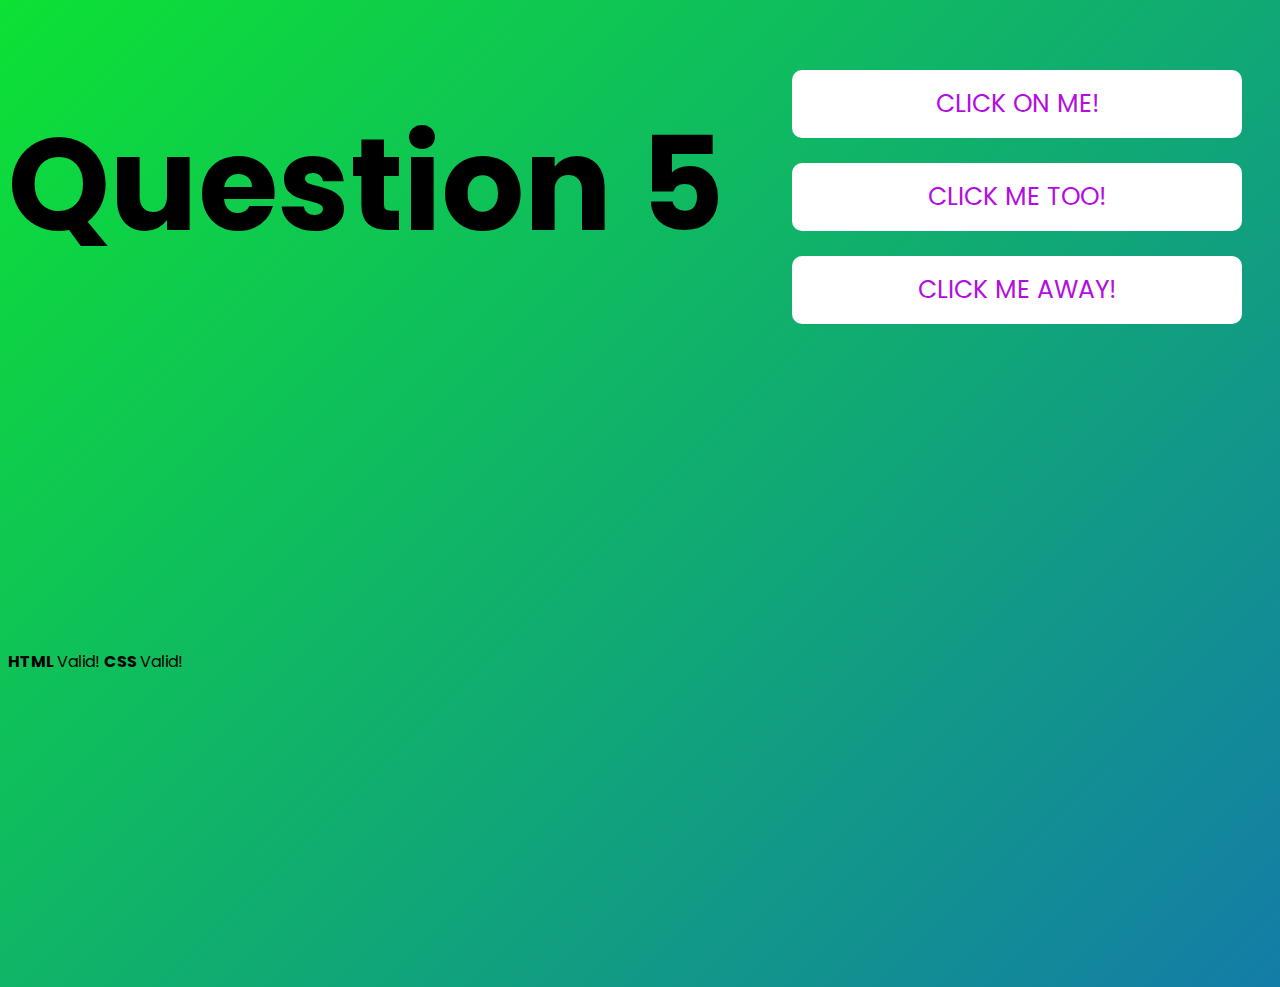
<file: javascript/week4/3.html>
<!DOCTYPE html>
<html>
<head>
<script src="https://ajax.googleapis.com/ajax/libs/jquery/3.6.3/jquery.min.js"></script>
<script>
$(document).ready(function(){
  $("p").click(function(){
    $(this).hide();
  });
});
</script>
<script>
    function init() {
        var loc = window.location.href;
        var HTMLvalidLinkStr = 'http://validator.w3.org/check?uri=' + loc;
        var CSSvalidLinkStr = 'http://jigsaw.w3.org/css-validator/validator?uri=' +
                                loc + '?profile=css3';
        document.getElementById("vLink1").setAttribute("href", HTMLvalidLinkStr);
        document.getElementById("vLink2").setAttribute("href", CSSvalidLinkStr);
    }
    window.onload = init;
</script>
<style>
    @import url('https://fonts.googleapis.com/css2?family=Poppins:wght@200;300;400;500;600;700&display=swap');

    html {
        height: 100%;
        scroll-behavior: smooth;
        font-family: 'Poppins', sans-serif;
    }

    h1 {
        padding: 0;
        font-size: 130px;
        font-family: 'Poppins', sans-serif;
        width: fit-content;
        justify-content: space-evenly;
    }

    body {
        min-height: 100vh;
        background: linear-gradient(-45deg, #cf730a, #b71453, #1560c8, #0de134);
        background-size: 400% 400%;
        animation: gradient 15s ease infinite;
        height: 100vh;
    }

    @keyframes gradient {
        0% {
            background-position: 0% 50%;
        }
        50% {
            background-position: 100% 50%;
        }
        100% {
            background-position: 0% 50%;
        }
    }

    .container {
        width: fit-content;
        margin-left: auto;
        padding-right: 30px;
        padding-top: 0px;
        padding-bottom: 0px;
        margin-top: -300px;
    }

    .disappear {
        display: block;
        width: 450px;
        text-align: center;
        cursor: pointer;
        background: #fff;
        border-radius: 10px;
        padding-bottom: 0px;
    }

    .disappear p {
        text-transform: uppercase;
        transition-duration: 1s;
        padding: 15px;
        font-size: 25px;
        color: #b30de1;
    }

    .disappear p:hover {
       font-size: 50px;
    }

    footer {
        cursor: pointer;
        display: table;
        position: relative;
        padding-top: 300px;
    }

    footer a {
        text-decoration: none;
        color: black;
    }

</style>
</head>
<body>
    <h1>Question 5</h1>
    <div class="container">
        <div class="disappear">
            <p>Click on me!</p>
        </div>
        
        <div class="disappear">
            <p>Click me too!</p>
        </div>
        
        <div class="disappear">
            <p>Click me away!</p>
        </div>
    </div>

    
    <footer id="vLinks">
        <a id="vLink1">
        <strong> HTML </strong> Valid! </a> 
        <a id="vLink2">
        <strong> CSS </strong> Valid! </a>
    </footer>

</body>
</html>
</file>
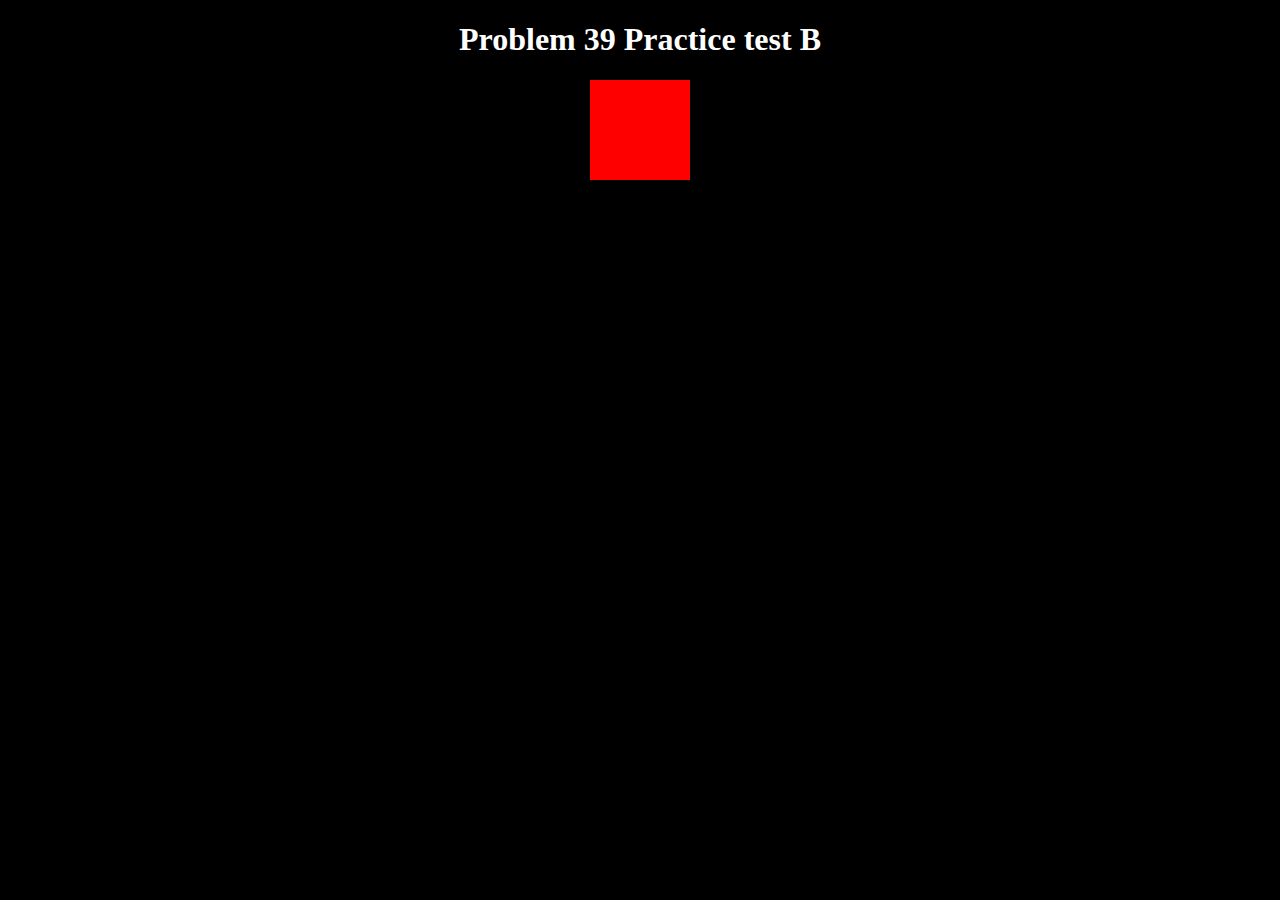
<file: javascript/week4/anar.html>
<!DOCTYPE html>
<html>
    <head>
        <style> 
        body {
            background-color: black;
        }
        h1 {
            color: white;
            text-align: center;
        }

        div {
        width: 100px;
        height: 100px;
        background-color: red;
        animation-name: example;
        animation-duration: 4s;
        margin-left: auto;
        margin-right: auto;
        }

        @keyframes example {
        from {background-color: rgb(255, 0, 0);}
        to {background-color: rgb(255, 250, 0);}
        }
        </style>
    </head>
    <body>

    <h1>Problem 39 Practice test B</h1>

    <div></div>

    </body>
</html>
</file>
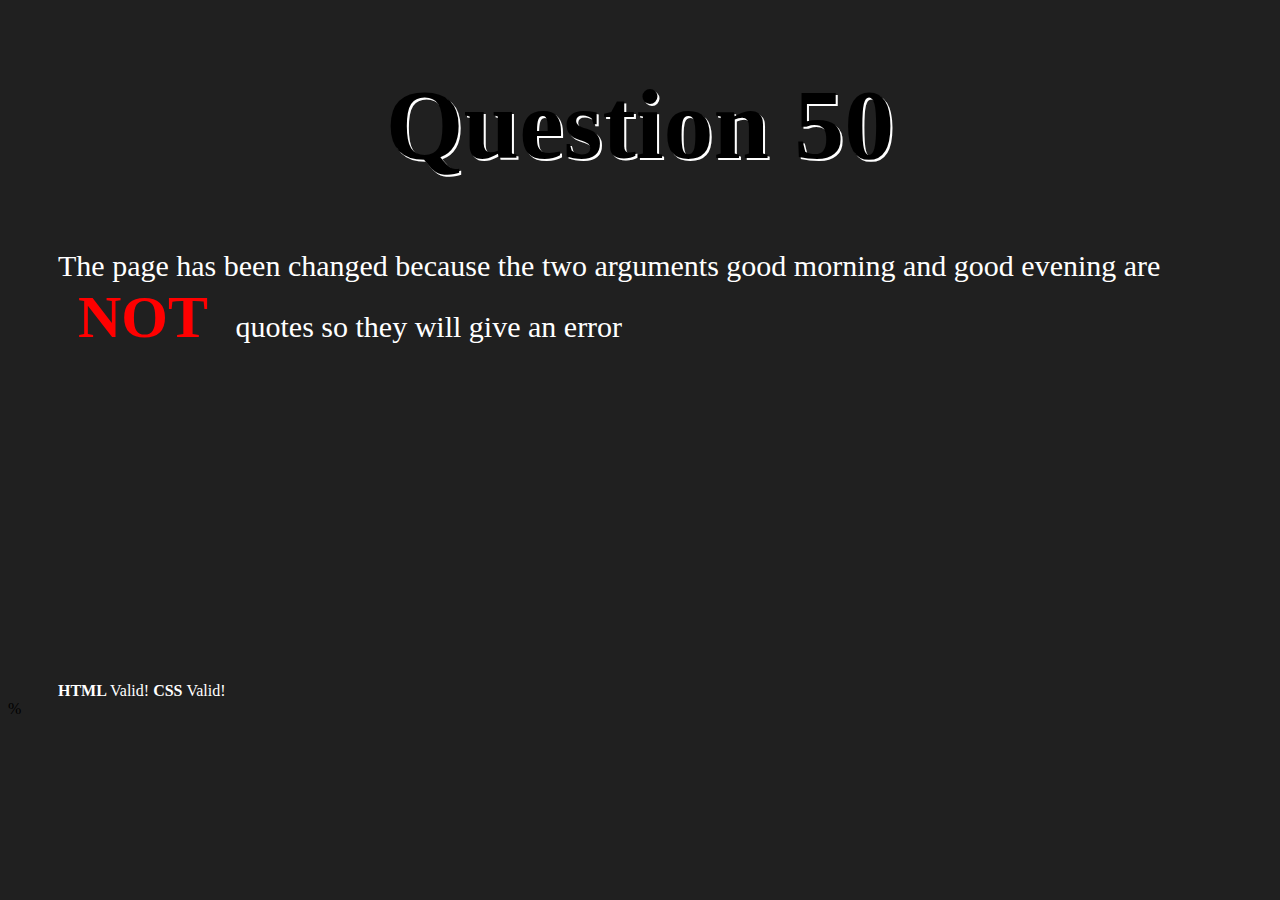
<file: javascript/week4/args.html>
<!DOCTYPE html>
<html lang="en">
<head>
    <meta charset="UTF-8">
    <meta http-equiv="X-UA-Compatible" content="IE=edge">
    <meta name="viewport" content="width=device-width, initial-scale=1.0">
    <title>Question 50</title>
</head>
<style>
    body {
        background-color: rgb(32, 32, 32);
    }

    h1 {
        color: rgb(0, 0, 0);
        text-align: center;
        font-size: 100px;
        text-shadow: 2px 2px #ffffff;
    }

    p {
        color: white;
        padding-left: 50px;
        font-size: 30px;
    }

    em {
        font-style: normal;   
        font-weight: bold;
        font-size: 60px;
        color: red;
        padding: 20px;
    }

    footer {
        padding-left: 50px;
        padding-top: 300px;
    }

    footer a {
        text-decoration: none;
        color: white;
    }


</style>
<body>
    <h1>Question 50 </h1>
    <p>The page has been changed because the two arguments good morning and good evening are <em>NOT</em> quotes so they will give an error</p>
    <script>
        function myFunction(arg1, arg2) {
          return(arg1 + arg2);
        }
        var greeting = myFunction("good morning", "good evening");
        alert(greeting);
    </script>
    <script>
        function init() {
            var loc = window.location.href;
            var HTMLvalidLinkStr = 'http://validator.w3.org/check?uri=' + loc;
            var CSSvalidLinkStr = 'http://jigsaw.w3.org/css-validator/validator?uri=' +
                                    loc + '?profile=css3';
            document.getElementById("vLink1").setAttribute("href", HTMLvalidLinkStr);
            document.getElementById("vLink2").setAttribute("href", CSSvalidLinkStr);
        }
        window.onload = init;
    </script>

    <footer id="vLinks">
        <a id="vLink1">
        <strong> HTML </strong> Valid! </a> 
        <a id="vLink2">
        <strong> CSS </strong> Valid! </a>
    </footer>

</body>
</html>%
</file>
<file: css/style.css>
/* STYLE SHEET FOR INDEX.HTML */
body {
    text-align: right;
    font-size: 80%;
    font-family: arial, helvetica, geneva, sans-serif;
    background-size: 1920px 1080px;
    padding-left: 50px;
}
footer {
    font-size: 80%;
    text-align: center;
}
h1 {
    font-family: arial, helvetica, geneva, sans-serif;
    font-size: 100px;
    text-align: left;
    margin-left: 30px;
    margin-top: 200px;
}

nav {
    display: flex;
    align-items: center;
    justify-content: space-between;
    flex-wrap: wrap;
}

nav ul:first-child{
    margin-left: 300px;
}

nav ul li {
    text-align: center;
    display: inline-block;
    list-style: none;
    /* margin-left: 5px; */
}

nav ul li a {
    color: black;
    text-decoration: none;
    font-size: 18px;
    position: relative;
}

nav ul li a:first-of-type {
    margin-left: 100px;
}

nav ul li a::after {
    content: '';
    width: 0;
    height: 3px;
    background: #261cdb;
    position: absolute;
    left: 0;
    bottom: -6px;
    transition: 0.5s;
}

nav ul li a:hover::after {
    width: 100%;
}

.menu {
    /*background-color: #1c1d25;*/
    height: 20vh;
    color: white;
    font-size: 40px;
}
</file>
<file: javascript/buzzwords/style.css>
h1 {
    text-align: center;
    font-size: 100px;
    font-family: Georgia, 'Times New Roman', Times, serif;
}

p {
    text-align: center;
    color: red;
    font-size: 30px;
    font-family: Impact, Haettenschweiler, 'Arial Narrow Bold', sans-serif;
    text-shadow: black 3px 5px;
}
</file>
<file: javascript/ninetynine/style.css>
html {
    scroll-behavior: smooth;
}

p {
    padding: 40px;
    font-family: 'Courier New', Courier, monospace;
    text-align: center;
    font-weight: 100px;
    line-height: 3;
}

h1 {
    text-align: center;
    font-family: 'Courier New', Courier, monospace;
    padding: 30px;
    font-size: 50px;
}

#song {
    font-family: 'Courier New', Courier, monospace;
    text-align: center;
    border-color: black;
    padding: 4vw;
}
</file>
<file: javascript/planets/style.css>
h1 {
    text-align: center;
}

h2 {
    padding-left: 40px;
}

p {
    padding-left: 40px;
    font-weight: bold;
}

em {
    font-weight: bold;
}

#green {
    color: green;
}

#red {
    color: red;
}

#blue {
    color: blue;
}

#warning {
    font-size: 50px;
    font-family: Impact, Haettenschweiler, 'Arial Narrow Bold', sans-serif;
}

.planets {
    border-style: solid;
    background: repeating-linear-gradient(
    45deg,
    #bc6060,
    #bc6060 10px,
    #984646 10px,
    #984646 20px
    );
}
</file>
<file: javascript/webville/css/playlist.css>
body {
    text-align: center;
    align-items: center;
}

#playlist li:last-child {
    border-bottom: none;
    border-bottom-right-radius: 5px;
    border-bottom-left-radius: 5px;
    text-align: center;
    align-items: center;
}
#playlist li:first-child {
    border-top-right-radius: 5px;
    border-top-left-radius: 5px;
}

li {
    list-style: none;
    padding: 10px;
    margin: 5px;
    background: linear-gradient(#f9f9f9, #e3e3e3);
    width: 400px;
    text-align: center;
    align-items: center;
    margin-left: auto;
    margin-right: auto;
}
</file>
